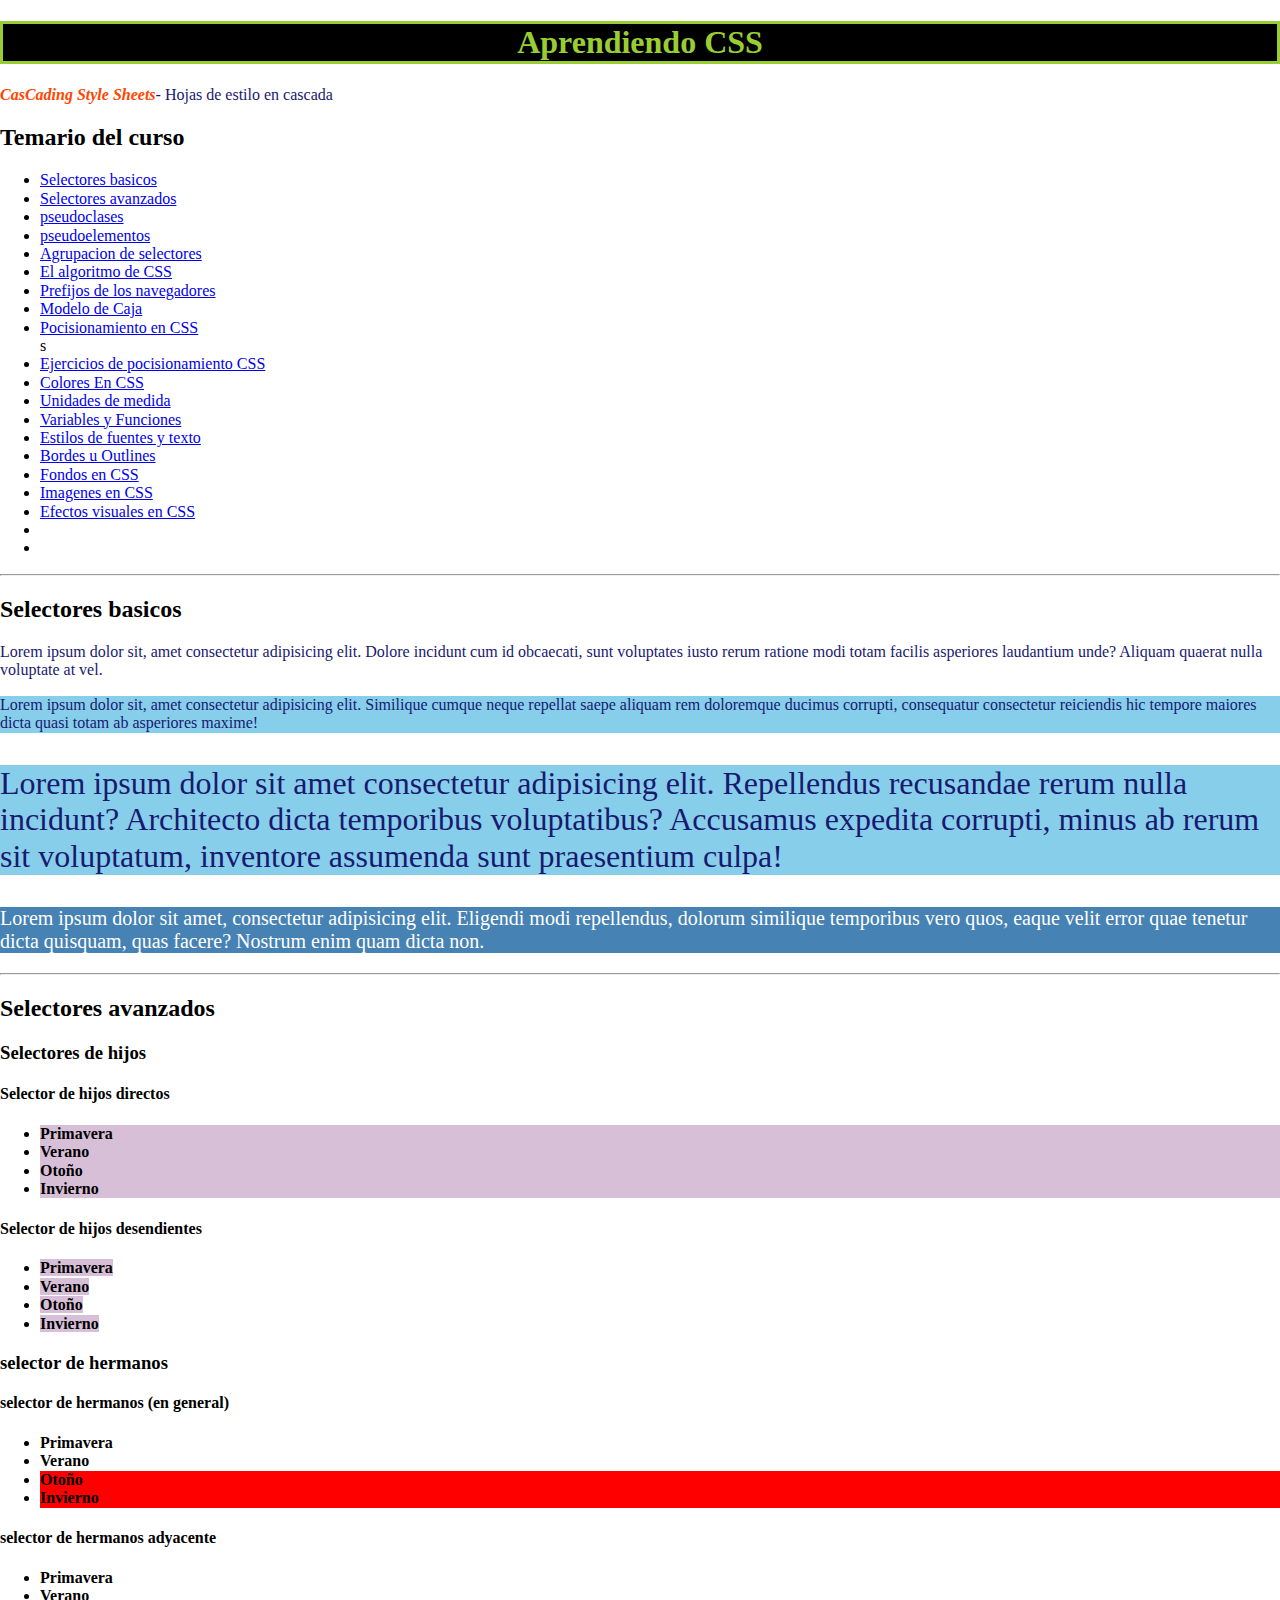
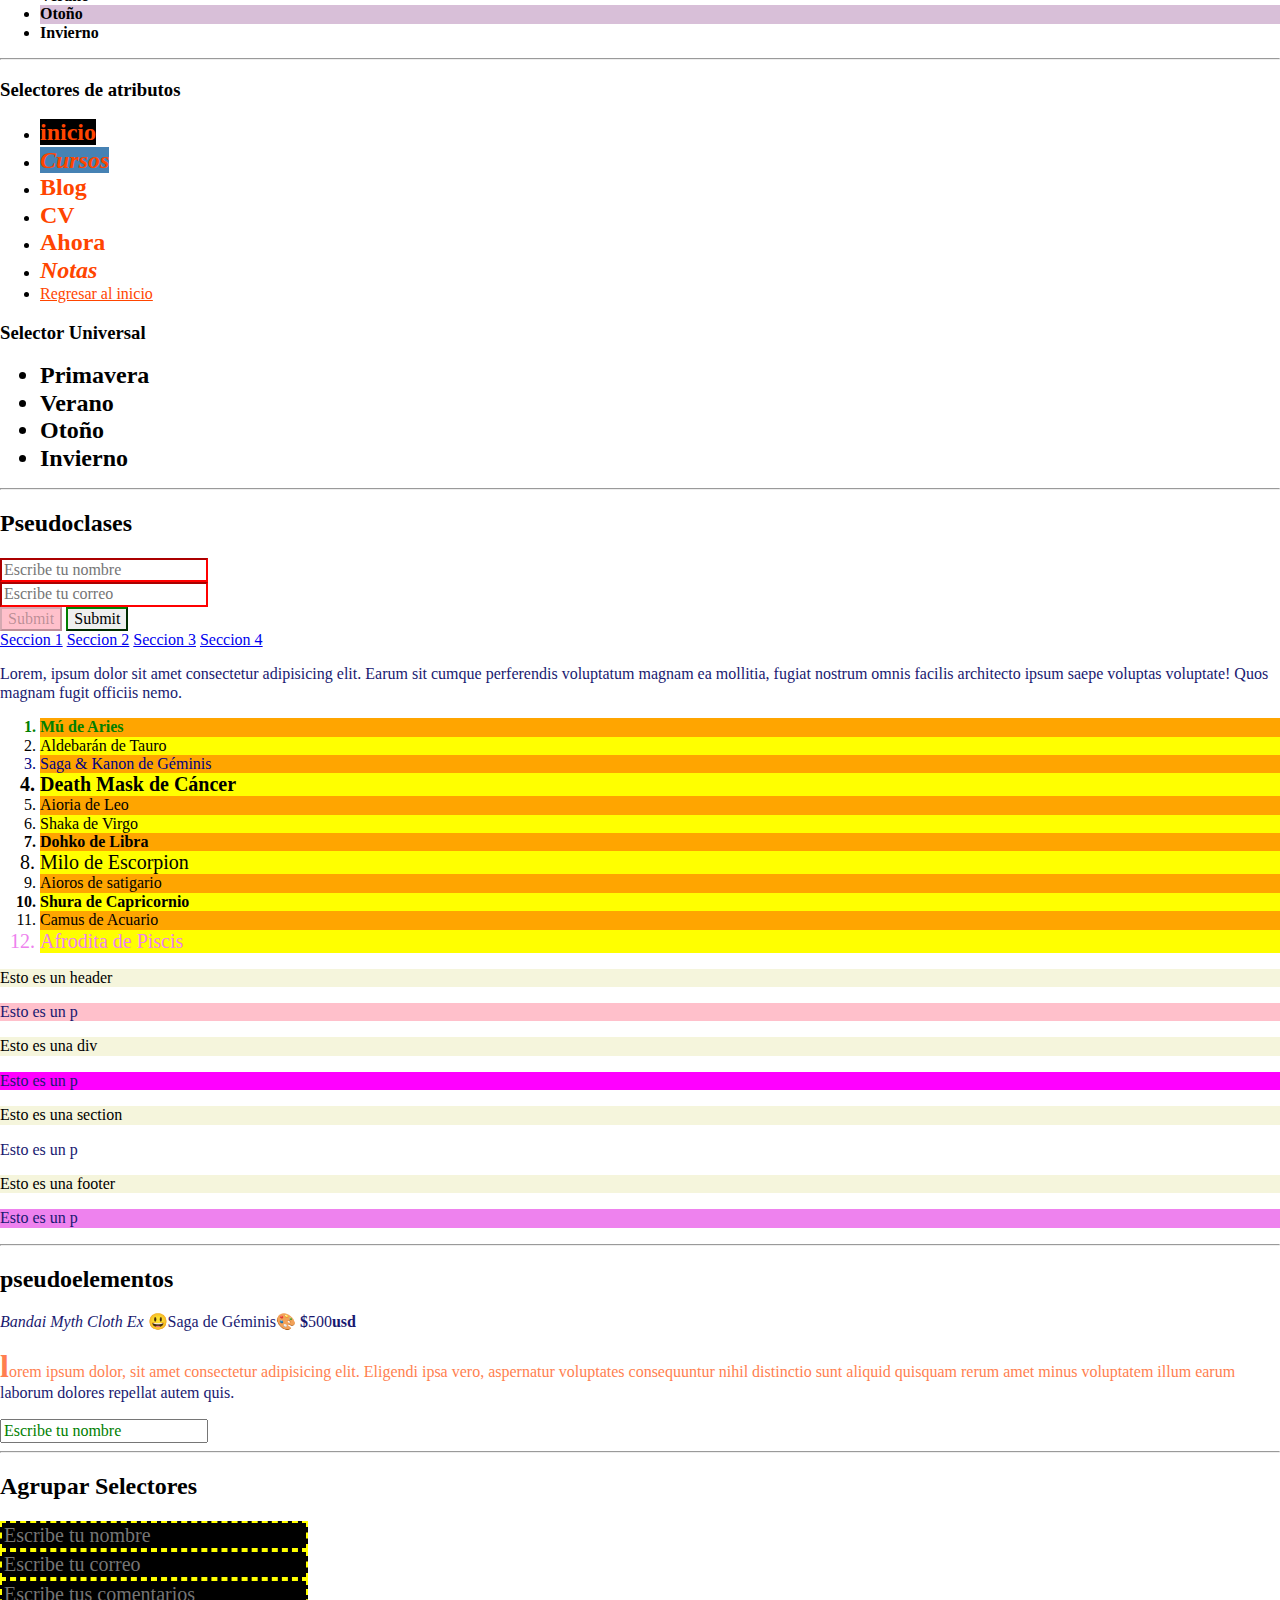
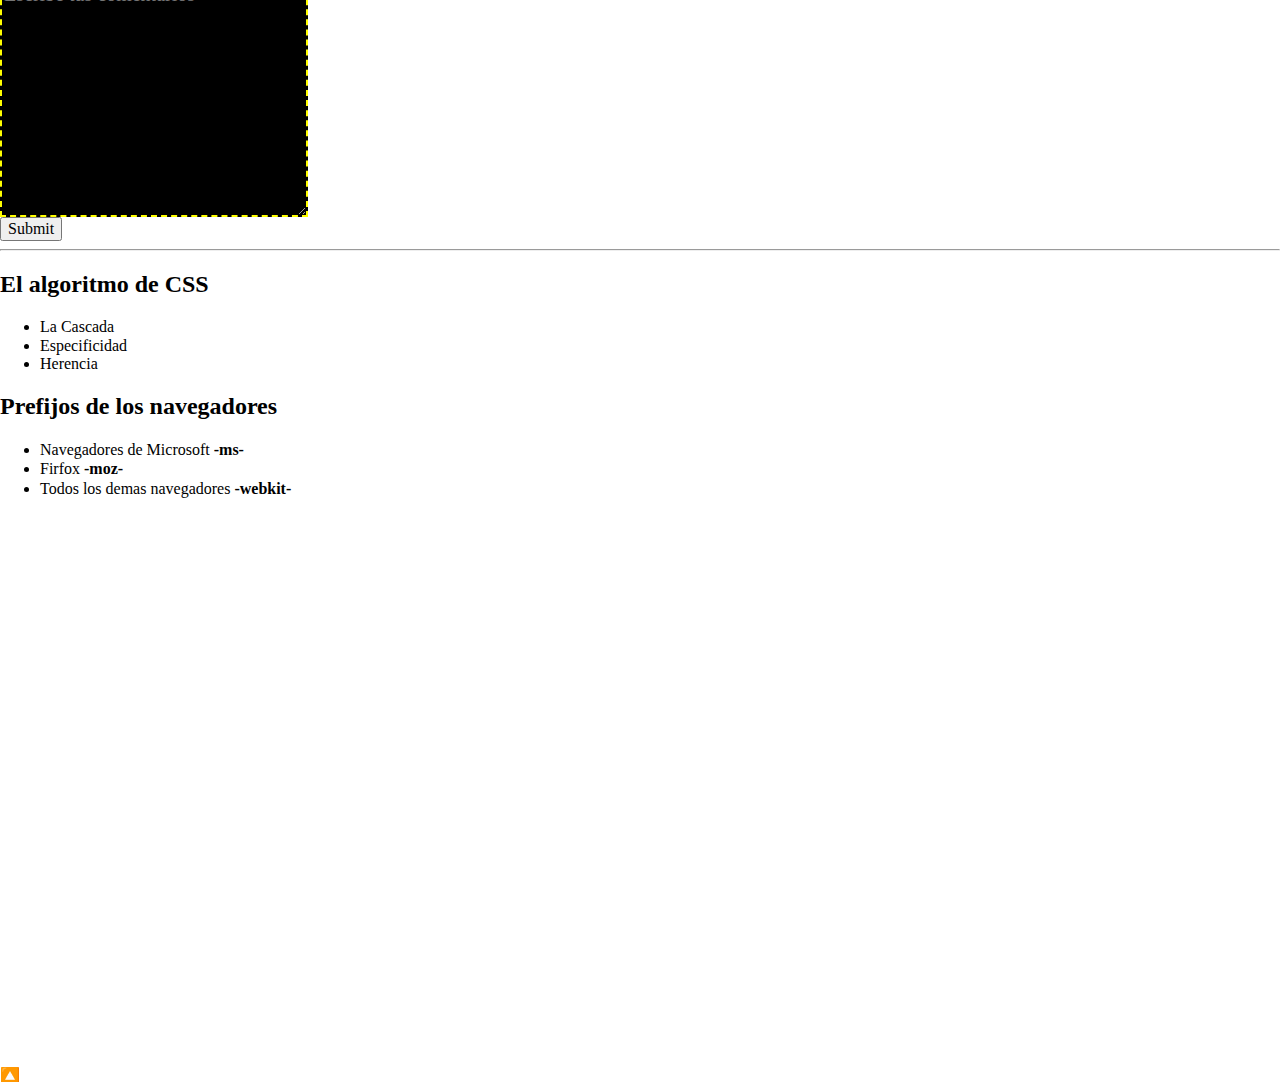
<file: index.html>
<!DOCTYPE html>
<html lang="es">
<head>
    <meta charset="UTF-8">
    <meta http-equiv="X-UA-Compatible" content="IE=edge">
    <meta name="viewport" content="width=device-width, initial-scale=1.0">
    <title>Curso de CSS</title>
    <!-- <link rel="stylesheet" href="css1/reset.css"> --> 
    <link rel="stylesheet" href="css1/normalize.css">
    <link rel="stylesheet" href="css1/style.css">
    <style>
        html {
            scroll-behavior: smooth;
        }
    </style>
</head>
<body>
    <h1>Aprendiendo CSS</h1>
    <p><i style="font-weight: bold; color: orangered;">CasCading Style Sheets</i>- Hojas de estilo en cascada</p>
    <style>
        h1{
            color: yellowgreen;
        }
    </style>
    <h2 id="temario-css">Temario del curso</h2>
    <ul>
        <li> <a href="index.html#selectores-basicos">Selectores basicos</a></li>
        <li> <a href="index.html#selectores-avanzados">Selectores avanzados</a> </li>
        <li><a href="index.html#pseudoclases">pseudoclases</a> </li>
        <li><a href="index.html#pseudoelementos">pseudoelementos</a></li>
        <li><a href="index.html#agrupar-selectores">Agrupacion de selectores</a></li>
        <li><a href="index.html#algoritmo-css">El algoritmo de CSS</a></li>
        <li><a href="index.html#prefijos-navegadores">Prefijos de los navegadores</a></li>
        <li><a href="box-model.html">Modelo de Caja</a></li>
        <li><a href="positions.html">Pocisionamiento en CSS</a></li>s
        <li><a href="positions-example.html">Ejercicios de pocisionamiento CSS</a></li>
        <li><a href="color.html">Colores En CSS</a></li>
        <li><a href="units.html">Unidades de medida</a></li>
        <li><a href="variables-functions.html">Variables y Funciones</a></li>
        <li><a href="fonts-text.html">Estilos de fuentes y texto</a></li>
        <li><a href="border-outline.html">Bordes u Outlines</a></li>
        <li><a href="backgrounds.html">Fondos en CSS</a></li>
        <li><a href="list.html">Imagenes en CSS</a></li>
        <li><a href="visual-effects.html">Efectos visuales en CSS</a></li>
        <li><a href=""></a></li>
        <li><a href="i"></a></li>


    </ul>
    
    <hr>
    
    <article id="selectores-basicos">
        <h2>Selectores basicos</h2>
        <p>Lorem ipsum dolor sit, amet consectetur adipisicing elit. Dolore incidunt cum id obcaecati, sunt voluptates iusto rerum ratione modi totam facilis asperiores laudantium unde? Aliquam quaerat nulla voluptate at vel.</p>
        <p id="parrafo-dos">Lorem ipsum dolor sit, amet consectetur adipisicing elit. Similique cumque neque repellat saepe aliquam rem doloremque ducimus corrupti, consequatur consectetur reiciendis hic tempore maiores dicta quasi totam ab asperiores maxime!</p>
        <p class="text-32 bg-skyblue">Lorem ipsum dolor sit amet consectetur adipisicing elit. Repellendus recusandae rerum nulla incidunt? Architecto dicta temporibus voluptatibus? Accusamus expedita corrupti, minus ab rerum sit voluptatum, inventore assumenda sunt praesentium culpa!</p>
        <p class="text-20 bg-steelblue text-white">Lorem ipsum dolor sit amet, consectetur adipisicing elit. Eligendi modi repellendus, dolorum similique temporibus vero quos, eaque velit error quae tenetur dicta quisquam, quas facere? Nostrum enim quam dicta non.</p>
    </article>
    <hr>
    <article id="selectores-avanzados">
        <h2>Selectores avanzados</h2>
        <h3>Selectores de hijos</h3>
        <h4>Selector de hijos directos</h4>
        <ul class="hijos-directos">
            <li><b>Primavera</b></li>
            <li><b>Verano</b></li>
            <li><b>Otoño</b></li>
            <li><b>Invierno</b></li>
        </ul>
        <h4>Selector de hijos desendientes</h4>
        <ul class="hijos-descendientes">
            <li><b>Primavera</b></li>
            <li><b>Verano</b></li>
            <li><b>Otoño</b></li>
            <li><b>Invierno</b></li>
        </ul>
        <h3>
            selector de hermanos
        </h3>
        <h4>selector de hermanos (en general)</h4>
        <ul>
            <li><b>Primavera</b></li>
            <li class="hermanos-general"><b>Verano</b></li>
            <li><b>Otoño</b></li>
            <li><b>Invierno</b></li>
        </ul>
        <h4>selector de hermanos adyacente</h4>
        <ul>
            <li><b>Primavera</b></li>
            <li class="hermanos-adyacentes"><b>Verano</b></li>
            <li><b>Otoño</b></li>
            <li><b>Invierno</b></li>
        </ul>
    </article>
    <hr>
    <h3>Selectores de atributos </h3>
    <nav class="selectores-atributos">
        <ul>
            <li><a href="https://jonmircha.com" target="_blank">inicio</a></li>
            <li><a class="menu-item cursos button" href="https://jonmircha.com/cursos" target="_blank">Cursos</a></li>
            <li><a href="https://jonmircha.com/blog" target="_blank">Blog</a></li>
            <li><a href="https://jonmircha.com/cv" target="_blank">CV</a></li>
            <li><a href="https://jonmircha.com/ahora" target="_blank">Ahora</a></li>
            <li><a class="menu-item notas button" href="https://jonmircha.com/notas" target="_blank">Notas</a></li>
            <li><a href="index.html#temario-css">Regresar al inicio</a></li>
        </ul>
    </nav>
    <h3>Selector Universal</h3>
    <ul class="selector-universal">
        <li><b>Primavera</b></li>
        <li><b>Verano</b></li>
        <li><b>Otoño</b></li>
        <li><b>Invierno</b></li>
    </ul>
    <hr>
    <article id="pseudoclases">
        <h2>Pseudoclases</h2>
        <form class="form-pseudoclases">
            <input type="text" name="nombre" placeholder="Escribe tu nombre" required>
            <br>
            <input type="email" name="correo" placeholder="Escribe tu correo" required>
            <br>
            <input type="submit" disabled>
            <input type="submit">
        </form>
    </article>
    <nav class="menu-pseudoclases">
        <a href="#seccion1">Seccion 1</a>
        <a href="#seccion2">Seccion 2</a>
        <a href="#seccion3">Seccion 3</a>
        <a href="#seccion4">Seccion 4</a>
    </nav>
    <p class="p-pseudoclases">
        Lorem, ipsum dolor sit amet consectetur adipisicing elit. Earum sit cumque perferendis voluptatum magnam ea mollitia, fugiat nostrum omnis facilis architecto ipsum saepe voluptas voluptate! Quos magnam fugit officiis nemo.
    </p>
    <ol class="lista-pseudoclases">
        <li>Mú de Aries</li>
        <li>Aldebarán de Tauro</li>
        <li>Saga & Kanon de Géminis</li>
        <li>Death Mask de Cáncer</li>
        <li>Aioria de Leo</li>
        <li>Shaka de Virgo</li>
        <li>Dohko de Libra</li>
        <li>Milo de Escorpion</li>
        <li>Aioros de satigario</li>
        <li>Shura de Capricornio</li>
        <li>Camus de Acuario</li>
        <li>Afrodita de Piscis</li>
    </ol>
    <article class="articulo-pseudoclases">
        <header>Esto es un header</header>
        <p>Esto es un p</p>
        <div>Esto es una div</div>
        <p>Esto es un p</p>
        <section>Esto es una section</section>
        <p>Esto es un p</p>
        <footer>Esto es una footer</footer>
        <p>Esto es un p</p>
    </article>
    <hr>
    <article id="pseudoelementos">
        <h2>pseudoelementos</h2>
        <p>
            <i>Bandai Myth Cloth Ex</i> <span class="saga-geminis">Saga de Géminis</span>
            <span class="saga-precio">500</span>
        </p>
        <p class="p-pseudoelementos">
            lorem ipsum dolor, sit amet consectetur adipisicing elit. Eligendi ipsa vero, aspernatur voluptates consequuntur nihil distinctio sunt aliquid quisquam rerum amet minus voluptatem illum earum laborum dolores repellat autem quis.
        </p>
        <input class="input-pseudoelementos" type="text" name="nombre" placeholder="Escribe tu nombre">
    </article>
    <hr>
    <article id="agrupar-selectores">
        <h2>Agrupar Selectores</h2>
        <form class="form-agrupar-selectores">
            <input type="text" name="nombre" placeholder="Escribe tu nombre">
            <input type="email" name="correo" placeholder="Escribe tu correo">
            <textarea name="comentarios" placeholder="Escribe tus comentarios" cols="30" rows="10"></textarea>
            <input type="submit">
        </form>
    </article>
    <hr>
    <article id="algoritmo-css">
        <h2>El algoritmo de CSS</h2>
        <ul>
            <li>La Cascada</li>
            <li>Especificidad</li>
            <li>Herencia</li>
        </ul>
</article>
    <article id="prefijos-navegadores">
        <h2>Prefijos de los navegadores</h2>
        <ul>
            <li>Navegadores de Microsoft <code><b>-ms-</b></code></li>
            <li>Firfox <code><b>-moz-</b></code></li>
            <li>Todos los demas navegadores <code><b>-webkit-</b></code></li>
        </ul>
    </article>

    <br><br><br><br><br><br><br><br><br><br><br><br><br><br><br><br><br><br><br><br><br><br><br><br><br><br><br><br><br><br>
    <a href="index.html#temario-css">🔼</a>
</body>
</html>
</file>
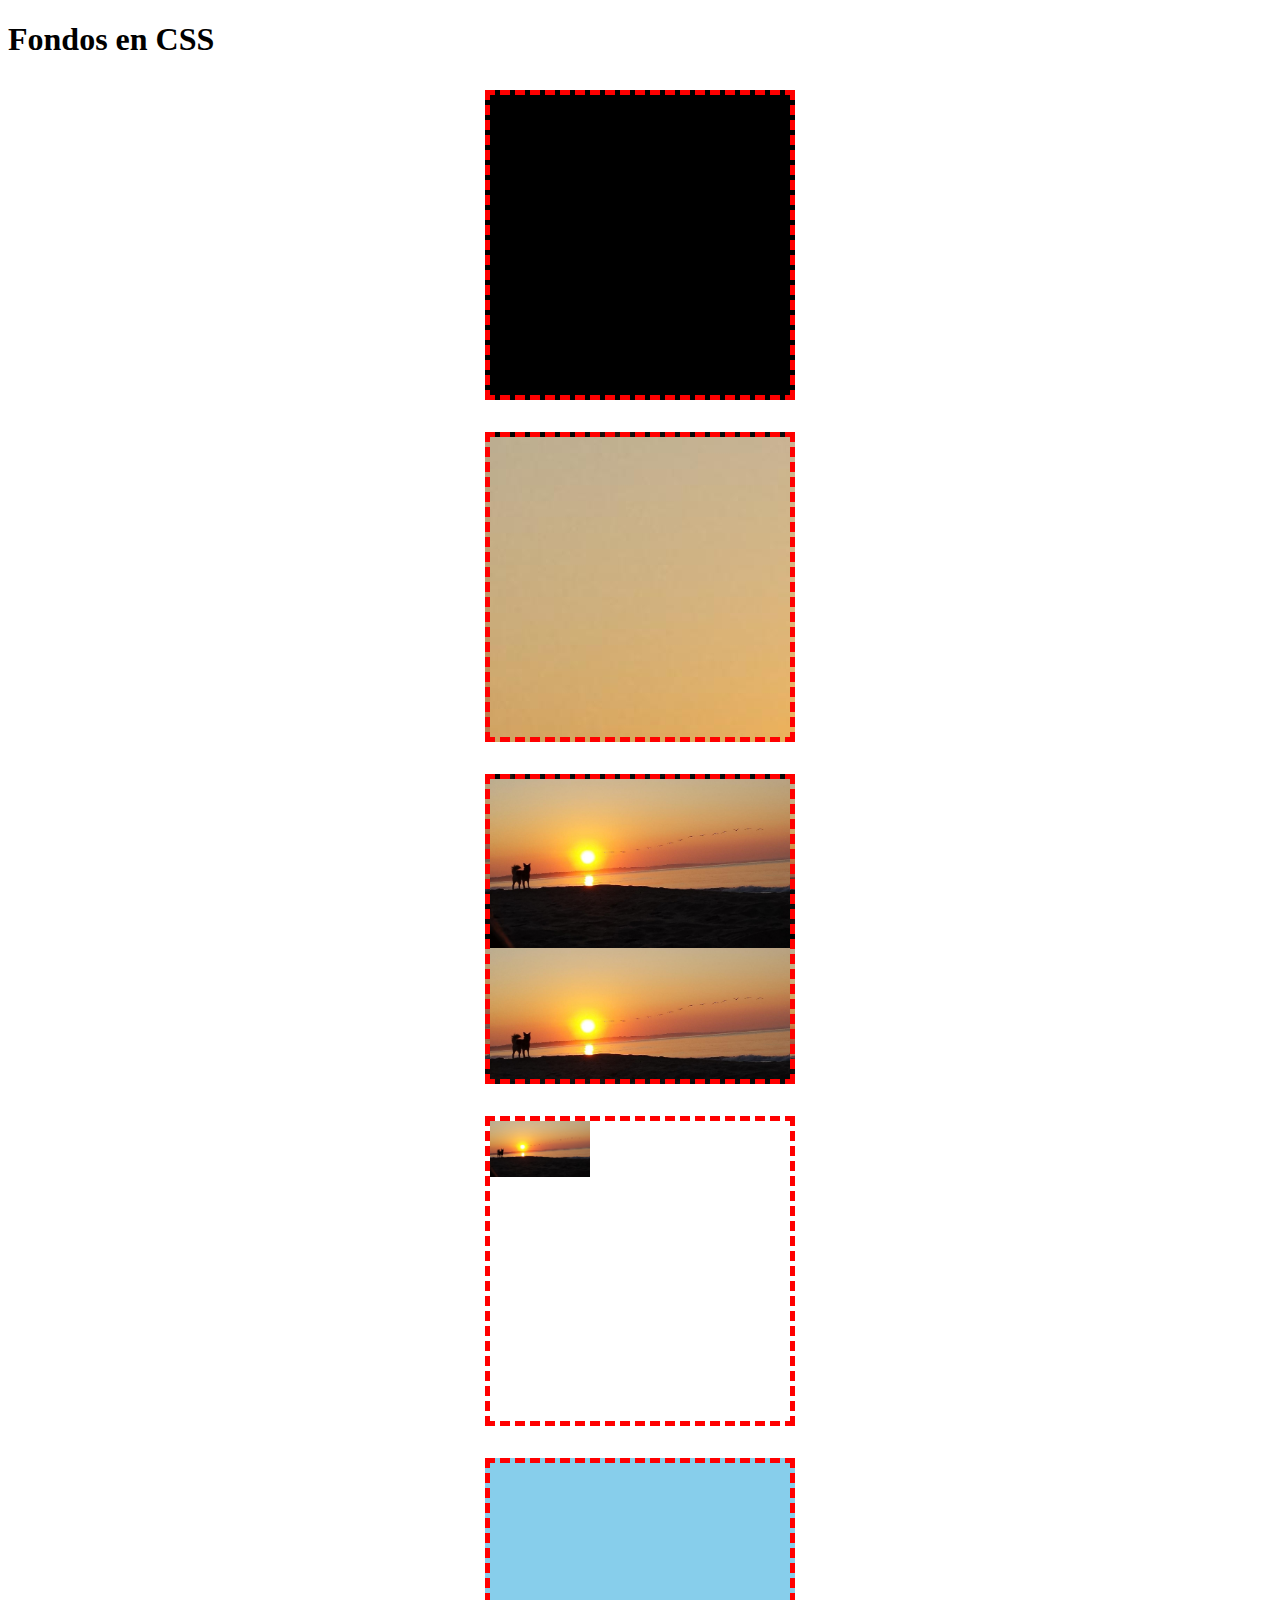
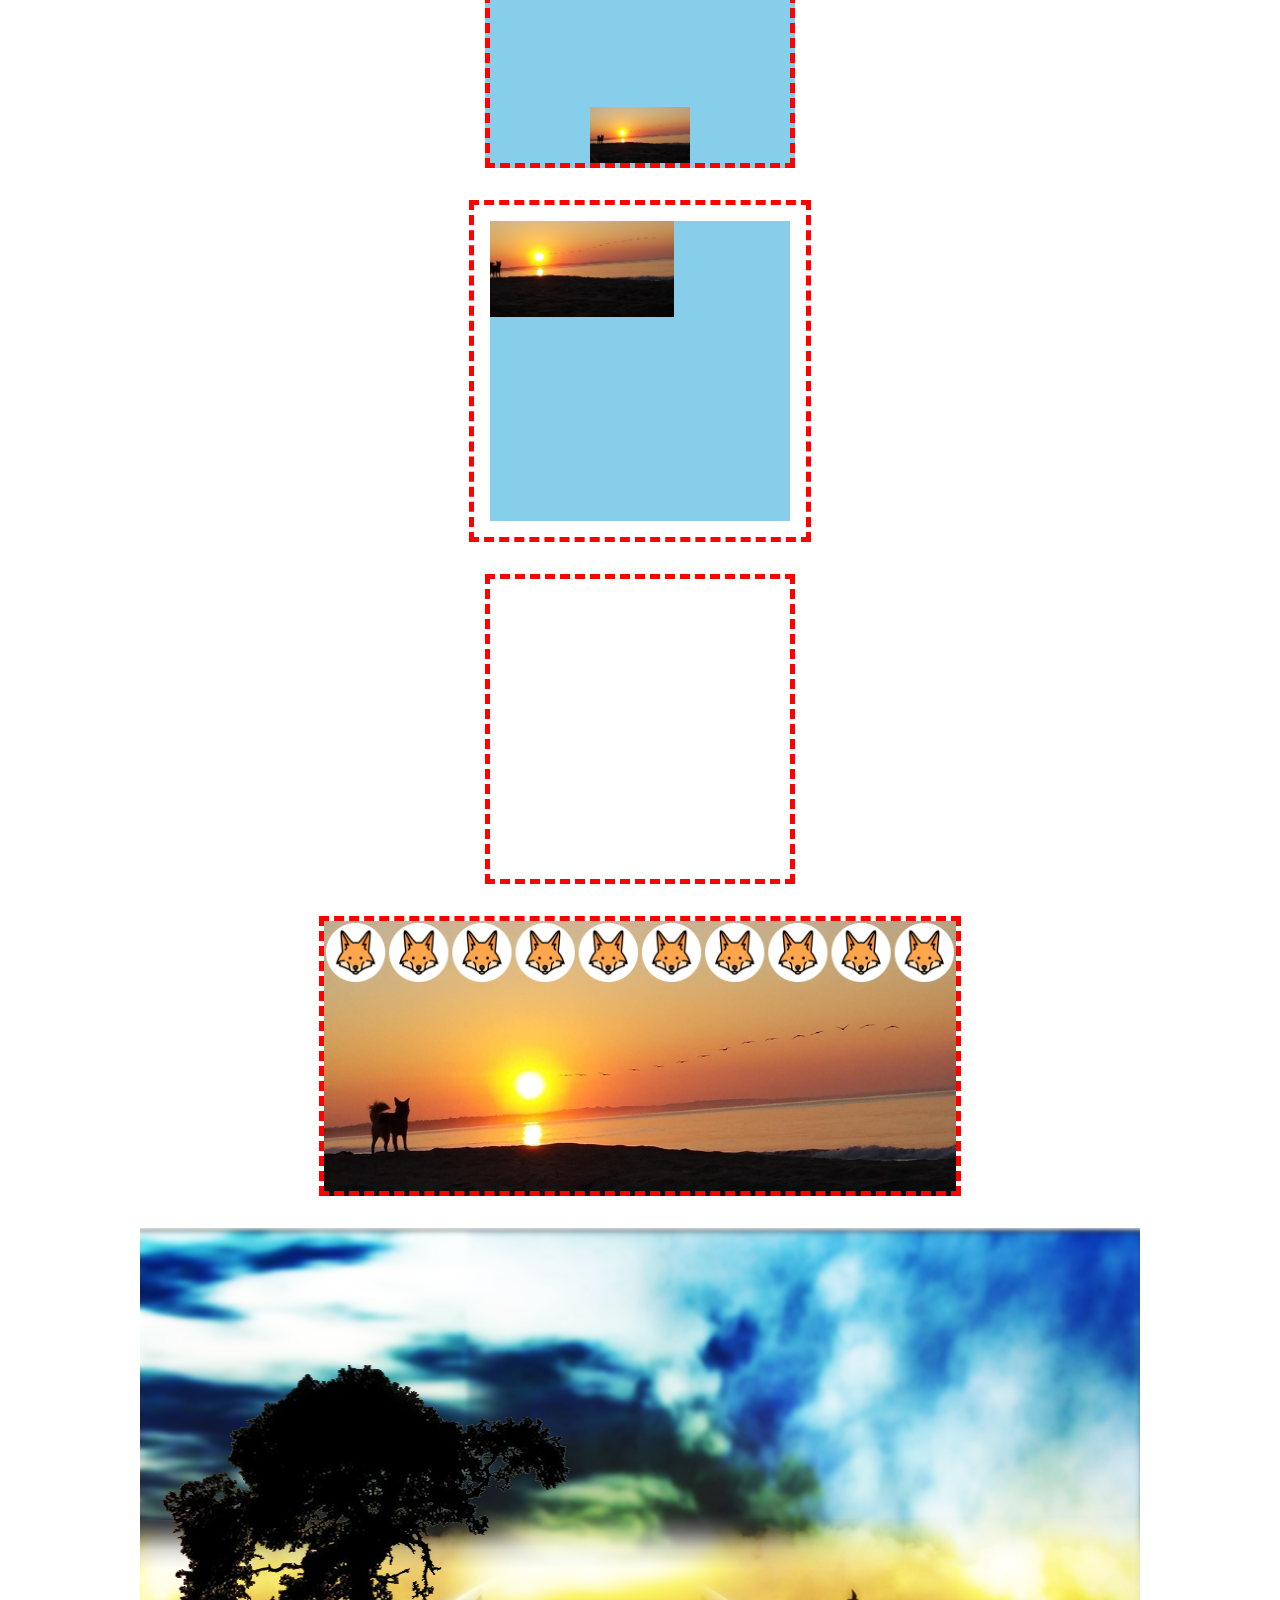
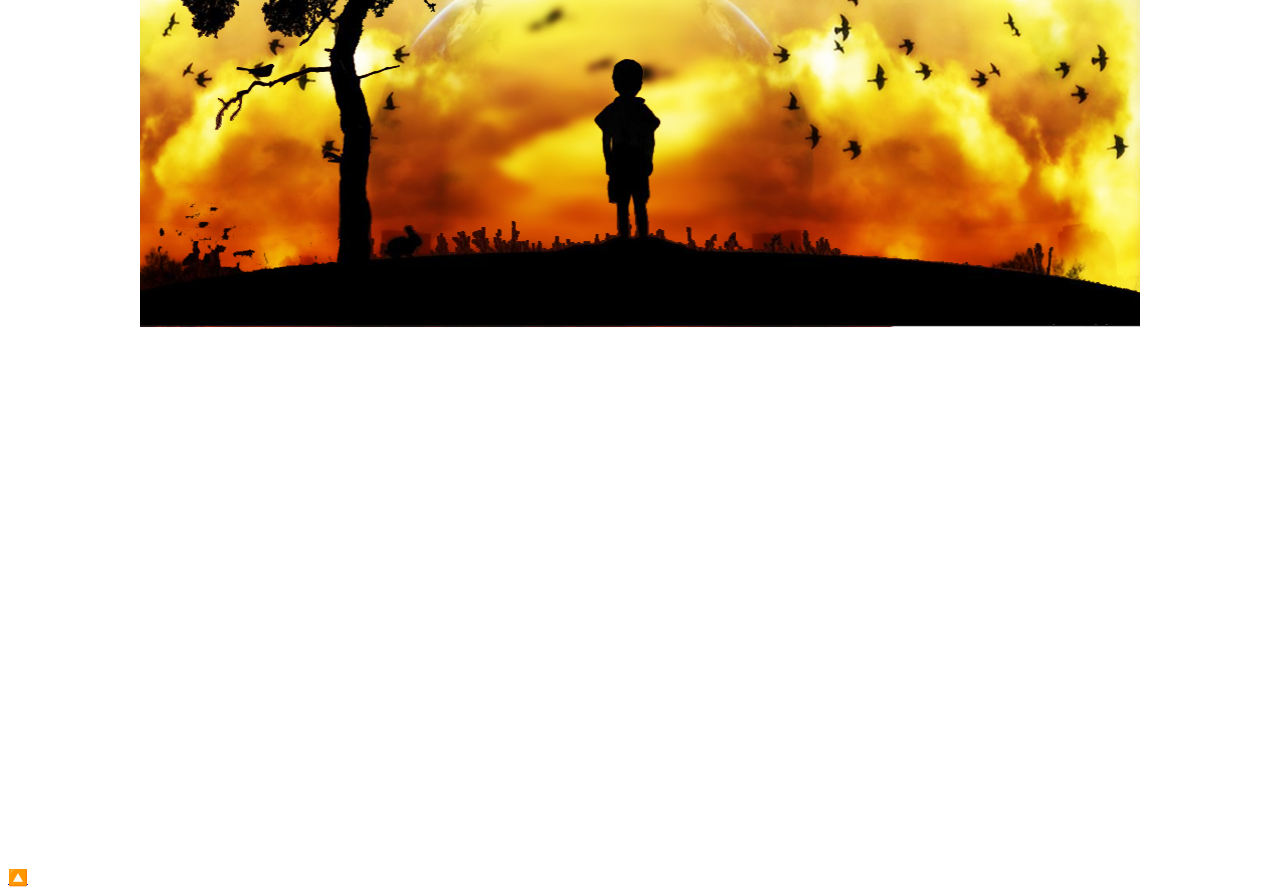
<file: backgrounds.html>
<!DOCTYPE html>
<html lang="es">
<head>
    <meta charset="UTF-8">
    <meta http-equiv="X-UA-Compatible" content="IE=edge">
    <meta name="viewport" content="width=device-width, initial-scale=1.0">
    <title>Fondos en CSS</title>
    <link rel="stylesheet" href="css1/backgrounds.css">
</head>
<body>
    <h1>Fondos en CSS</h1>
    <div class="box bg-color"></div>
    <div class="box bg-image"></div>
    <div class="box bg-size"></div>
    <div class="box bg-repeat"></div>
    <div class="box bg-position"></div>
    <div class="box bg-clip"></div>
    <div class="box bg-origin"></div>
    <div class="box bg-multiple"></div>
    <div class="bg-art"></div>


    <br><br><br><br><br><br><br><br><br><br><br><br><br><br><br><br><br><br><br><br><br><br><br><br><br><br><br><br><br><br>
    <a href="index.html#temario-css">🔼</a>
</body>
</html>
</file>
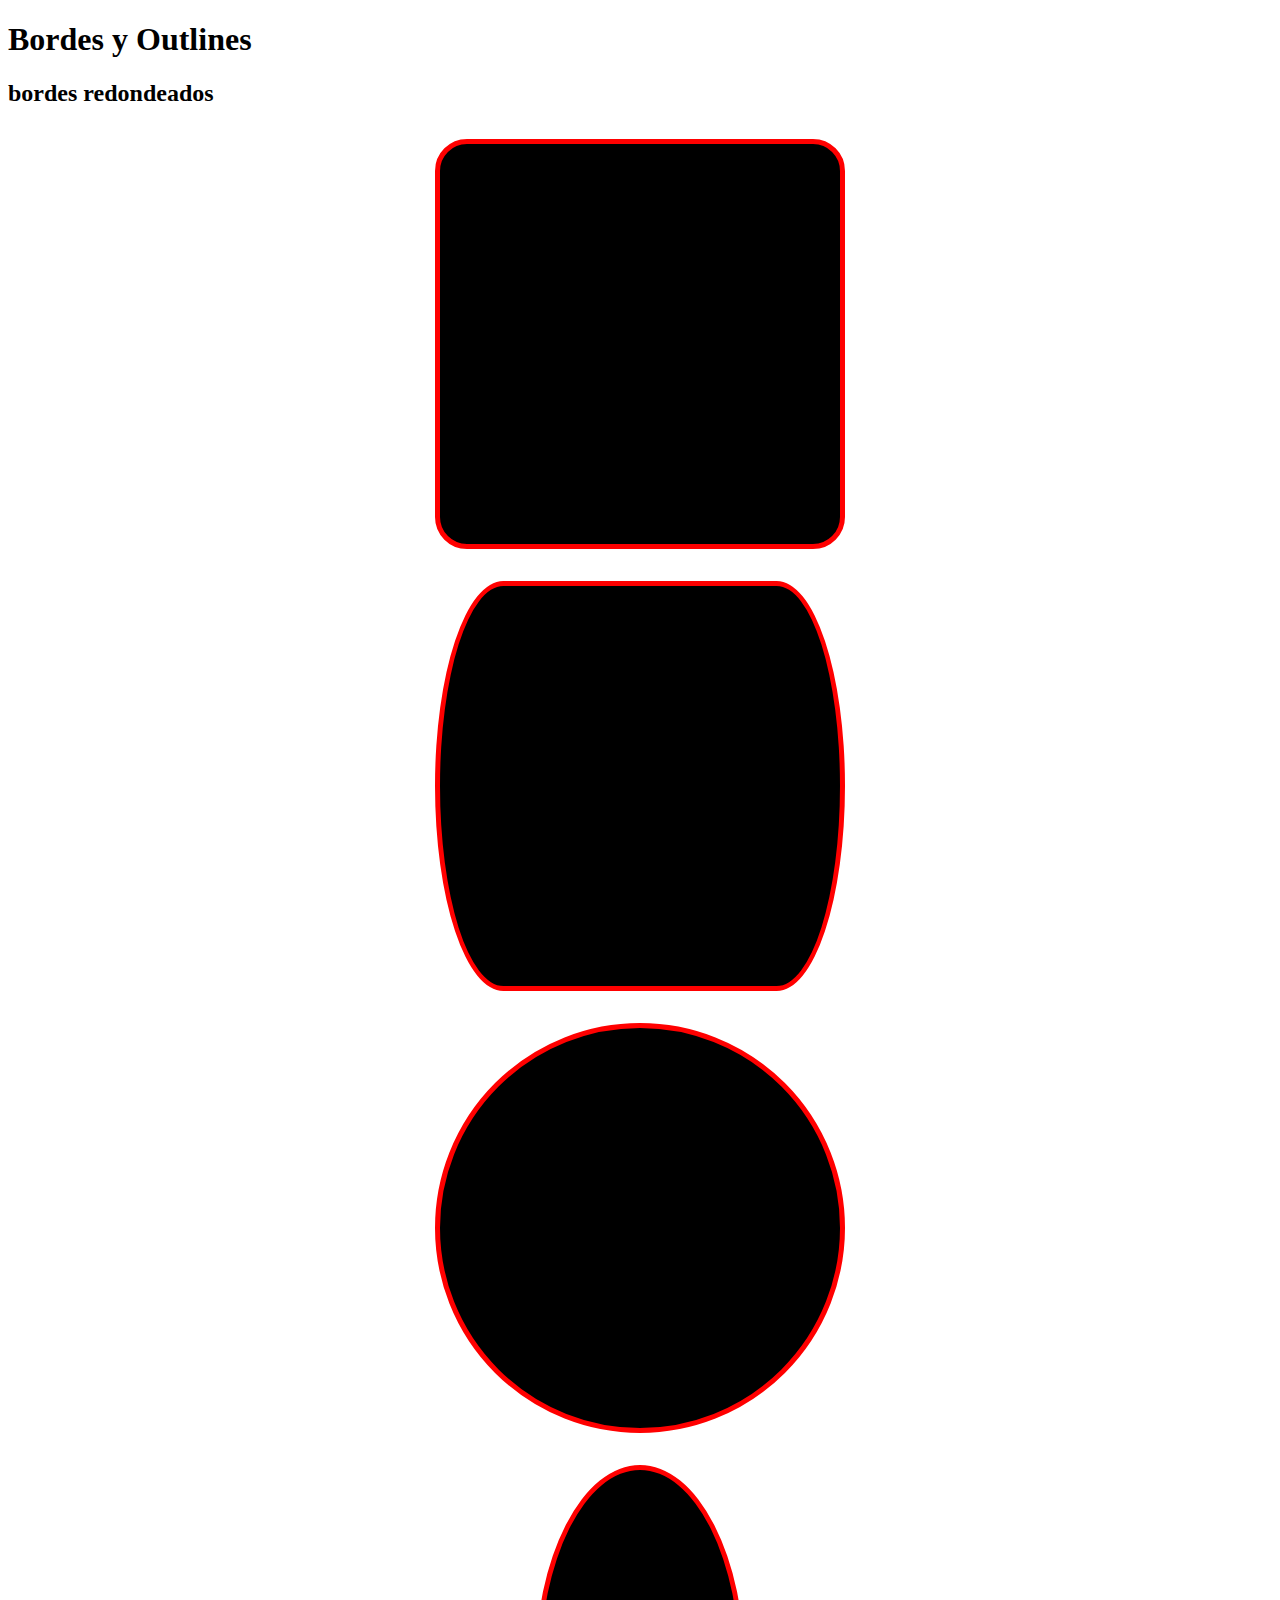
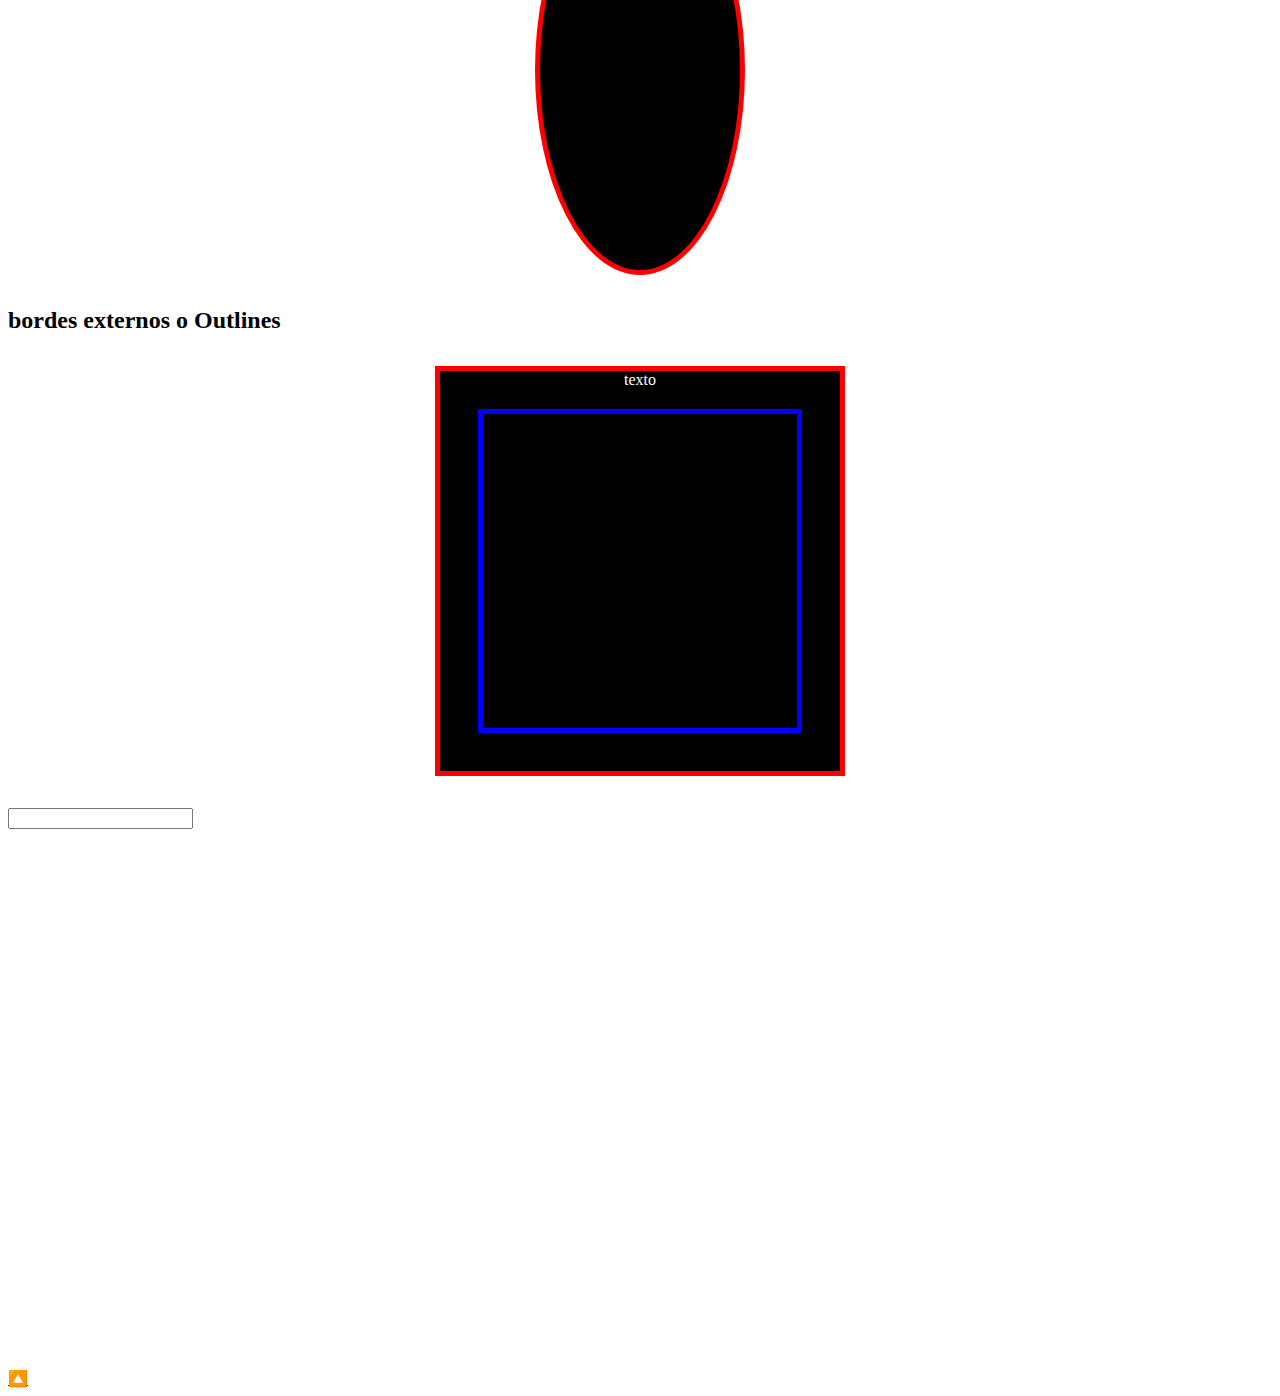
<file: border-outline.html>
<!DOCTYPE html>
<html lang="es">
<head>
    <meta charset="UTF-8">
    <meta http-equiv="X-UA-Compatible" content="IE=edge">
    <meta name="viewport" content="width=device-width, initial-scale=1.0">
    <title>Bordes y Outlines</title>
    <link rel="stylesheet" href="css1/border-outline.css">
</head>
<body>
    <h1>Bordes y Outlines</h1>
    <h2>bordes redondeados</h2>
    <div class="box border-radius"></div>
    <div class="box border-radius-2"></div>
    <div class="box border-radius-3"></div>
    <div class="box border-radius-4"></div>
    <h2>bordes externos o Outlines</h2>
    <div class="box outline">texto</div>
    <div class="text-align-center">
        <input type="text">
    </div>
    
    


    <br><br><br><br><br><br><br><br><br><br><br><br><br><br><br><br><br><br><br><br><br><br><br><br><br><br><br><br><br><br>
    <a href="index.html#temario-css">🔼</a>
</body>
</html>
</file>
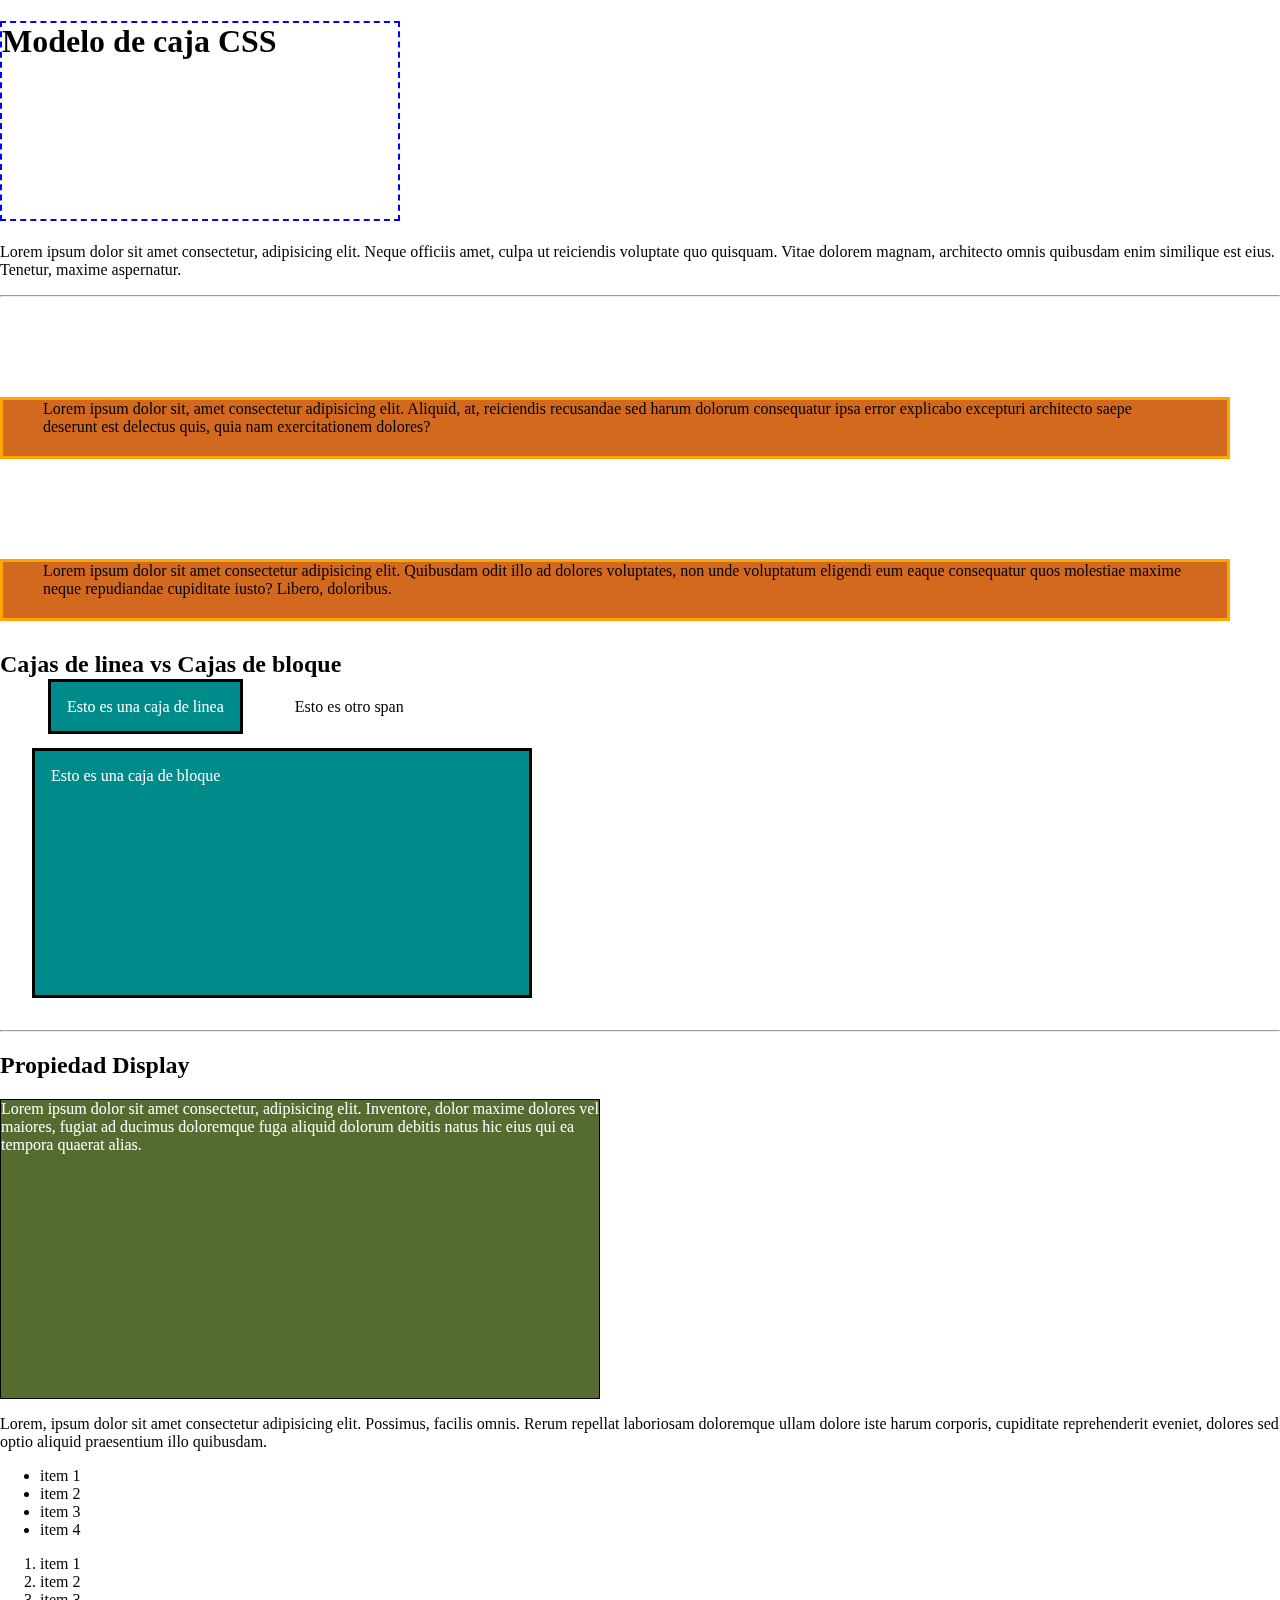
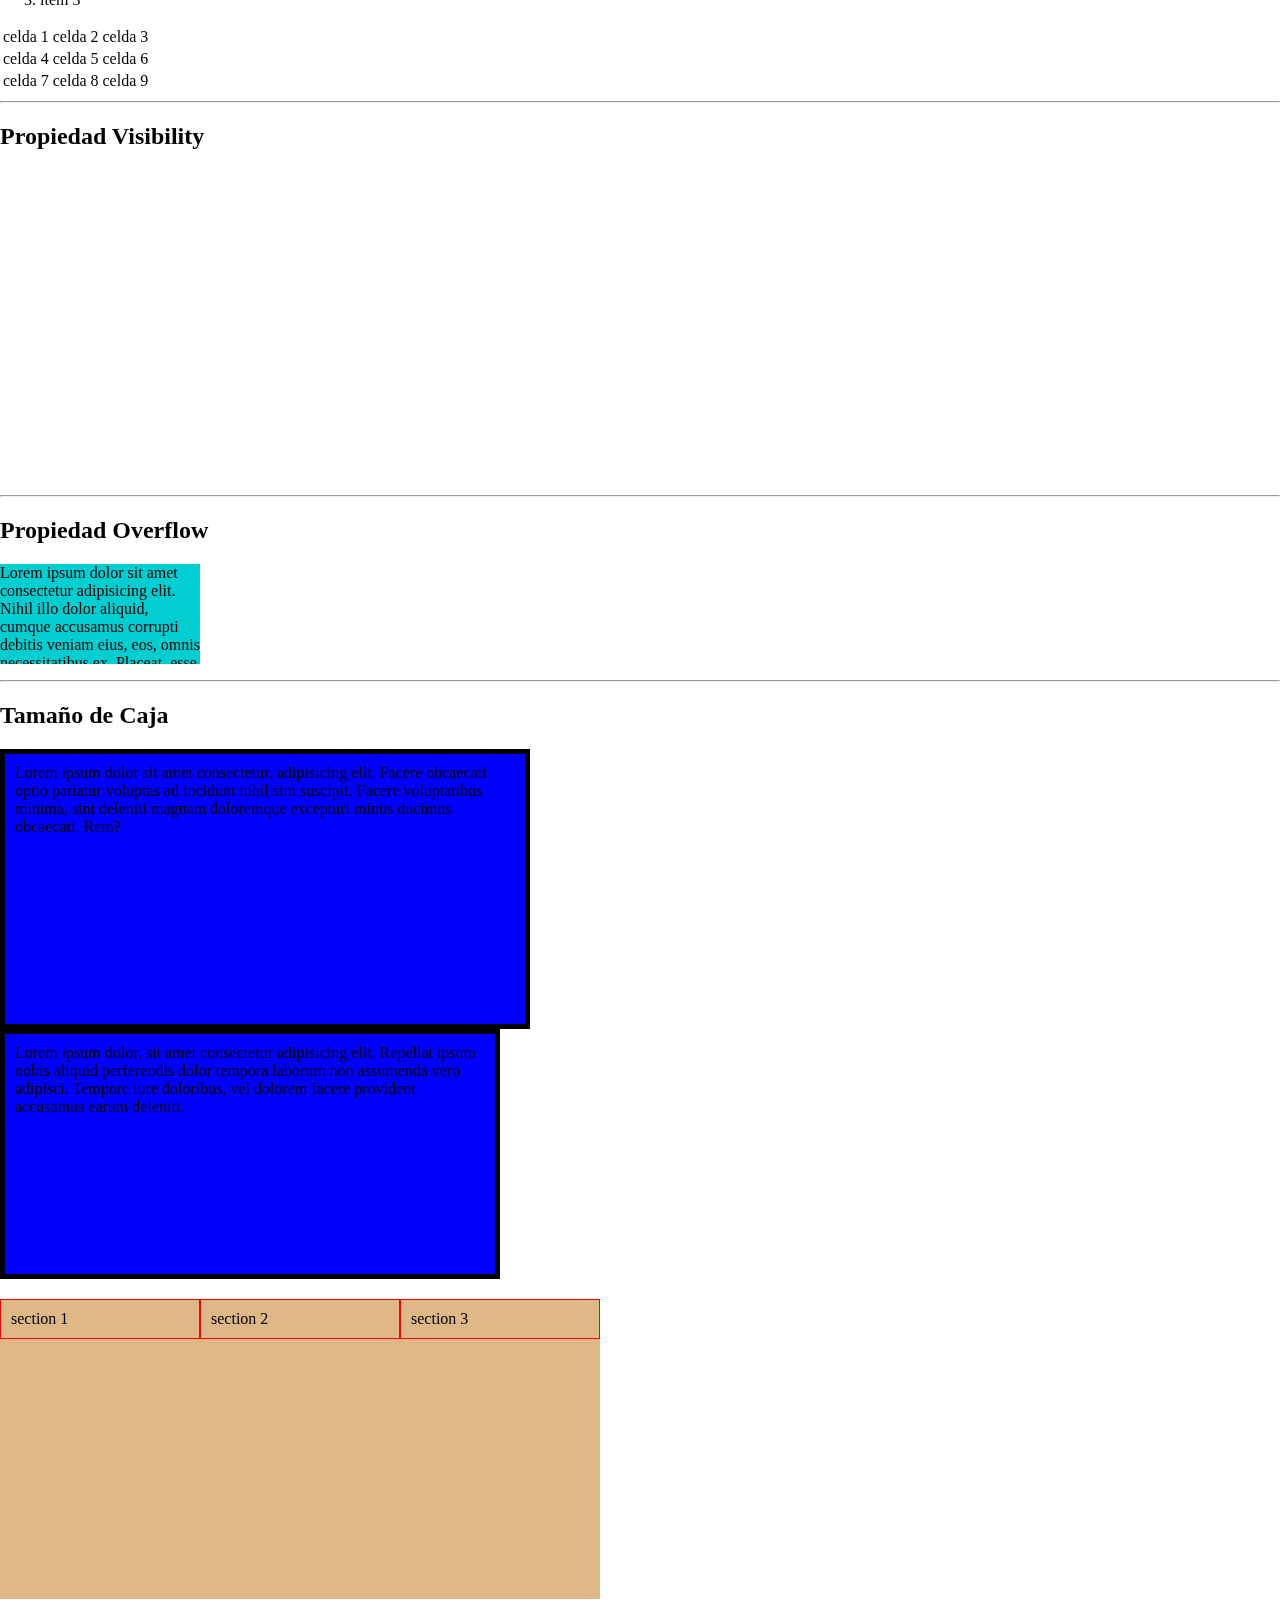
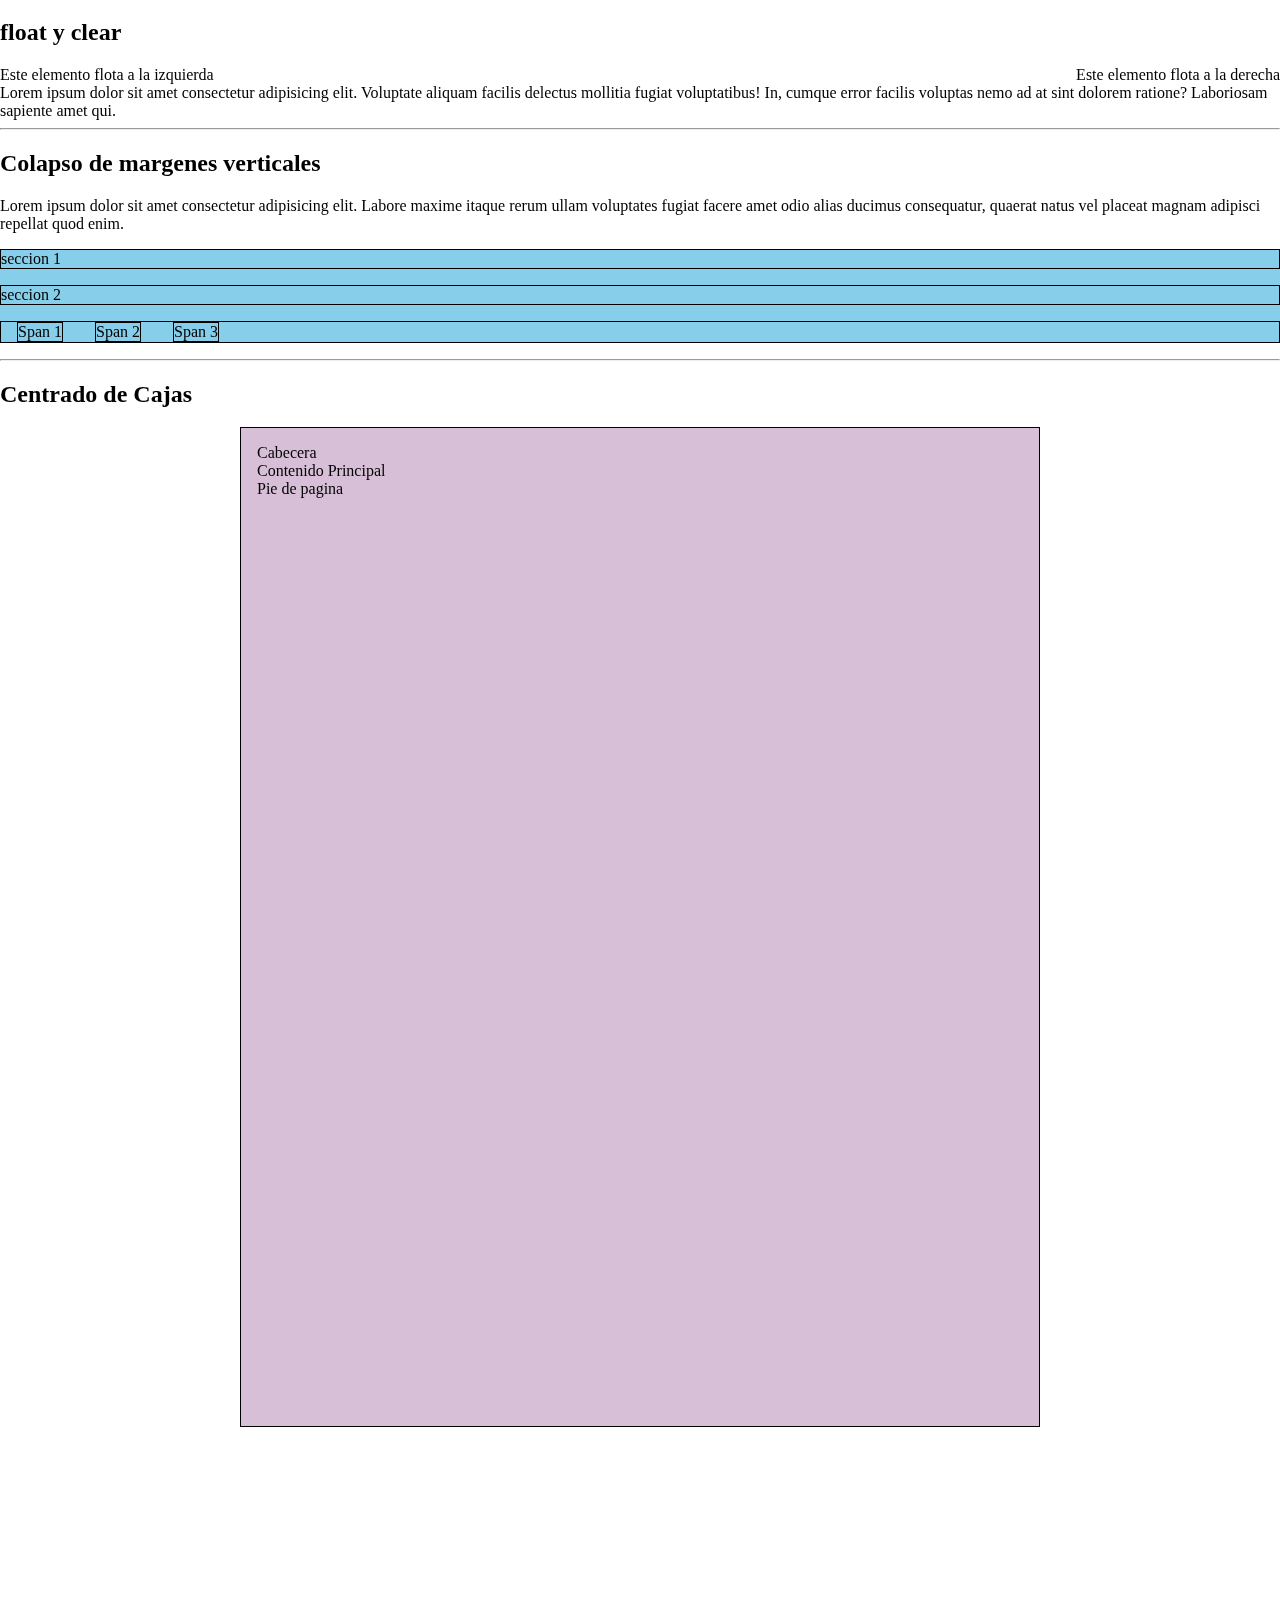
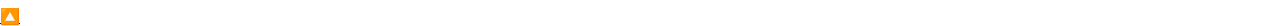
<file: box-model.html>
<!DOCTYPE html>
<html lang="en">
<head>
    <meta charset="UTF-8">
    <meta http-equiv="X-UA-Compatible" content="IE=edge">
    <meta name="viewport" content="width=device-width, initial-scale=1.0">
    <title>Modelo de caja en CSS</title>
    <link rel="stylesheet" href="css1/box-model.css">
</head>
<body>
    <h1>Modelo de caja CSS</h1>
    <p>Lorem ipsum dolor sit amet consectetur, adipisicing elit. Neque officiis amet, culpa ut reiciendis voluptate quo quisquam. Vitae dolorem magnam, architecto omnis quibusdam enim similique est eius. Tenetur, maxime aspernatur.</p>
    <hr>
    <div class="caja-uno">
        Lorem ipsum dolor sit, amet consectetur adipisicing elit. Aliquid, at, reiciendis recusandae sed harum dolorum consequatur ipsa error explicabo excepturi architecto saepe deserunt est delectus quis, quia nam exercitationem dolores?
    </div>
    <div class="caja-dos">
        Lorem ipsum dolor sit amet consectetur adipisicing elit. Quibusdam odit illo ad dolores voluptates, non unde voluptatum eligendi eum eaque consequatur quos molestiae maxime neque repudiandae cupiditate iusto? Libero, doloribus.
    </div>
    <h2>Cajas de linea vs Cajas de bloque</h2>
    <span class="caja-linea">Esto es una caja de linea</span>
    <span>Esto es otro span</span>
    <div class="caja-bloque">
        Esto es una caja de bloque
    </div>
    <hr>
    <h2>Propiedad Display</h2>
    <div class="caja-none">
        Lorem ipsum dolor sit amet, consectetur adipisicing elit. Placeat eum ipsam excepturi, voluptatum ducimus debitis error, ab mollitia repellat illum, commodi vel veniam iusto eos voluptates! Provident doloribus cumque magni!
    </div>

    <span class="caja-linea-bloque">
        Lorem ipsum dolor sit amet consectetur, adipisicing elit. Inventore, dolor maxime dolores vel maiores, fugiat ad ducimus doloremque fuga aliquid dolorum debitis natus hic eius qui ea tempora quaerat alias.
    </span>
    <p>Lorem, ipsum dolor sit amet consectetur adipisicing elit. Possimus, facilis omnis. Rerum repellat laboriosam doloremque ullam dolore iste harum corporis, cupiditate reprehenderit eveniet, dolores sed optio aliquid praesentium illo quibusdam.</p>
    <ul>
        <li>item 1</li>
        <li>item 2</li>
        <li>item 3</li>
        <li>item 4</li>
    </ul>
    <ol>
        <li>item 1</li>
        <li>item 2</li>
        <li>item 3</li>
    </ol>
    <table>
        <tr>
            <td>celda 1</td>
            <td>celda 2</td>
            <td>celda 3</td>
        </tr>
        <tr>
            <td>celda 4</td>
            <td>celda 5</td>
            <td>celda 6</td>
        </tr>
        <tr>
            <td>celda 7</td>
            <td>celda 8</td>
            <td>celda 9</td>
        </tr>

    </table>

    <hr>
    <h2>Propiedad Visibility</h2>
    <div class="caja-none">
        Lorem ipsum dolor sit amet, consectetur adipisicing elit. Placeat eum ipsam excepturi, voluptatum ducimus debitis error, ab mollitia repellat illum, commodi vel veniam iusto eos voluptates! Provident doloribus cumque magni!
    </div>
    <br>
    <div class="caja-hidden">
        Lorem ipsum dolor sit amet, consectetur adipisicing elit. Placeat eum ipsam excepturi, voluptatum ducimus debitis error, ab mollitia repellat illum, commodi vel veniam iusto eos voluptates! Provident doloribus cumque magni!
    </div>
    <hr>
    <h2>Propiedad Overflow</h2>
    <p class="overflow">Lorem ipsum dolor sit amet consectetur adipisicing elit. Nihil illo dolor aliquid, cumque accusamus corrupti debitis veniam eius, eos, omnis necessitatibus ex. Placeat, esse corporis. Nihil aperiam quis quae eaque?s</p>
    <hr>
    <h2>Tamaño de Caja</h2>
    <div class="box-sizing-content">
        Lorem ipsum dolor sit amet consectetur, adipisicing elit. Facere obcaecati optio pariatur voluptas ad incidunt nihil sint suscipit. Facere voluptatibus minima, sint deleniti magnam doloremque excepturi minus ducimus obcaecati. Rem?
    </div>
    <div class="box-sizing-border">
        Lorem ipsum dolor, sit amet consectetur adipisicing elit. Repellat ipsum nobis aliquid perferendis dolor tempora laborum non assumenda vero adipisci. Tempore iure doloribus, vel dolorem facere provident accusamus earum deleniti.
    </div>
    <article class="container-col-3">
        <section class="item">section 1</section>
        <section class="item">section 2</section>
        <section class="item">section 3</section>
    </article>
    <h2>
        float y clear
    </h2>
    <article class="container-floats">
        <section class="float-right">Este elemento flota a la derecha</section>
        <section class="float-left">Este elemento flota a la izquierda</section>
    </article>
    <div class="clearfix"></div>
    <article>
        <section>Lorem ipsum dolor sit amet consectetur adipisicing elit. Voluptate aliquam facilis delectus mollitia fugiat voluptatibus! In, cumque error facilis voluptas nemo ad at sint dolorem ratione? Laboriosam sapiente amet qui.</section>
    </article>
    <hr>
    <h2>Colapso de margenes verticales</h2>
    <div>
        Lorem ipsum dolor sit amet consectetur adipisicing elit. Labore maxime itaque rerum ullam voluptates fugiat facere amet odio alias ducimus consequatur, quaerat natus vel placeat magnam adipisci repellat quod enim.
    </div>
    <article class="margin-collapse">
        <section>seccion 1</section>
        <section>seccion 2</section>
        <section><span>Span 1</span><span>Span 2</span><span>Span 3</span></section>
    </article>
    <hr>
    <h2>Centrado de Cajas</h2>
    <article class="sitio">
        <header>Cabecera</header>
        <main>Contenido Principal</main>
        <footer>Pie de pagina</footer>
    </article>


    <br><br><br><br><br><br><br><br><br><br>
    <a href="index.html#temario-css">🔼</a>
</body>
</html>
</file>
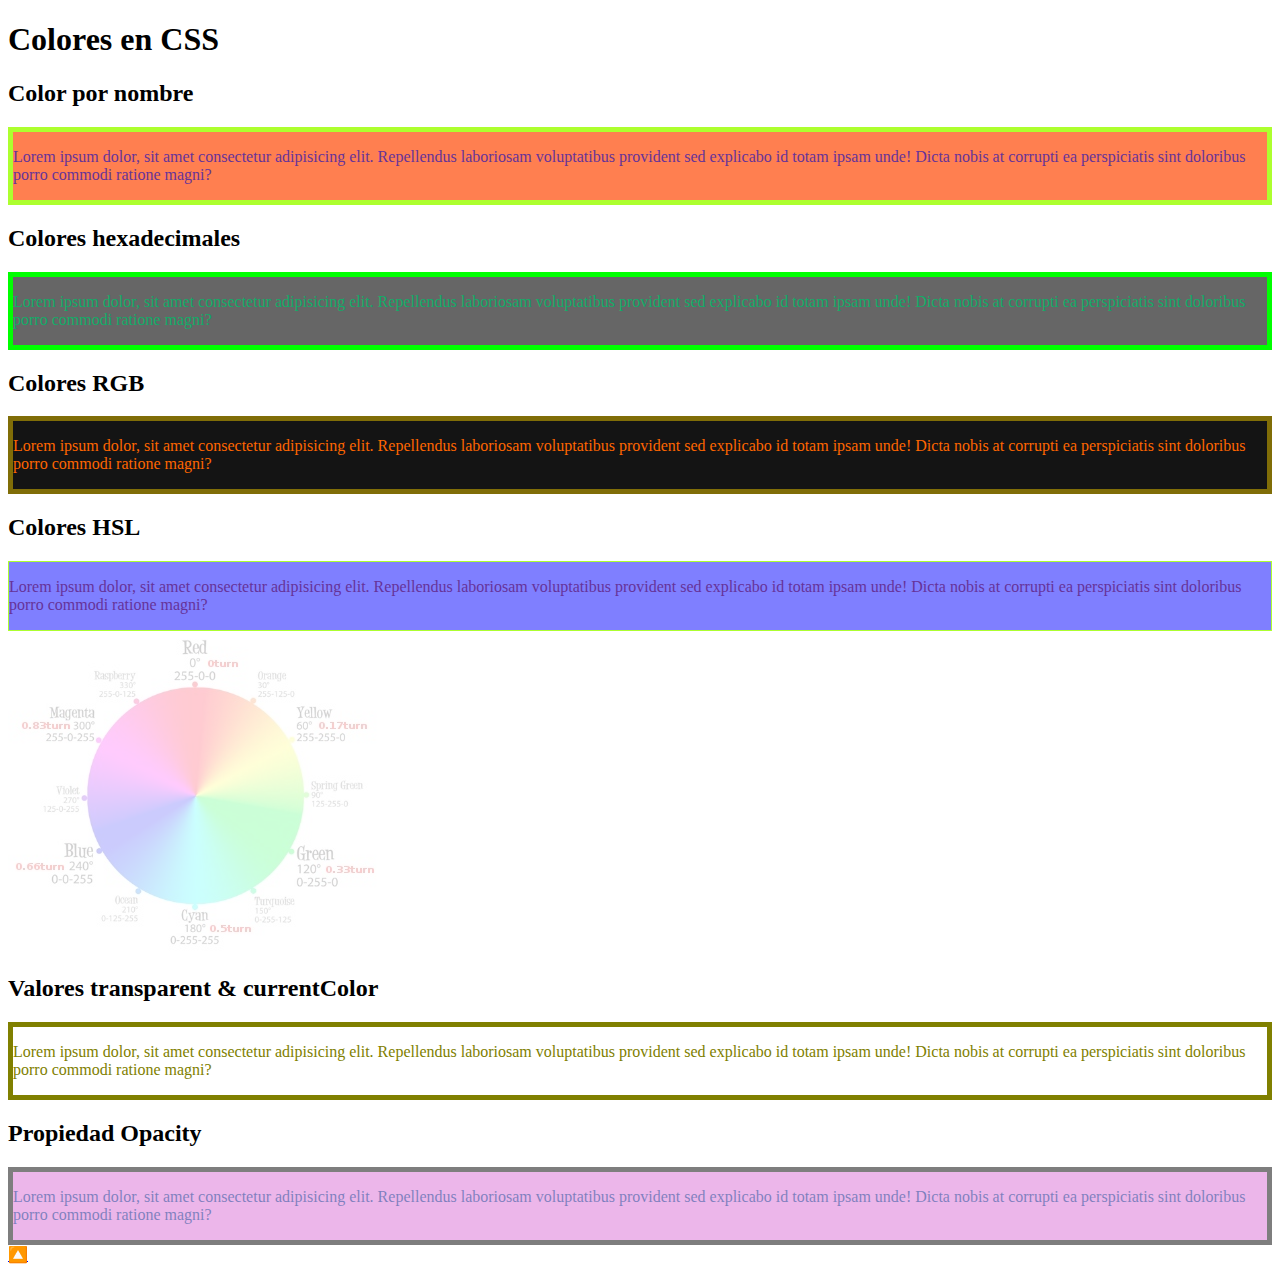
<file: color.html>
<!DOCTYPE html>
<html lang="es">
<head>
    <meta charset="UTF-8">
    <meta http-equiv="X-UA-Compatible" content="IE=edge">
    <meta name="viewport" content="width=device-width, initial-scale=1.0">
    <title>Colores en css</title>
    <link rel="stylesheet" href="css1/color.css">
</head>
<body>
    <h1>Colores en CSS</h1>
    <h2>Color por nombre</h2>
    <div class="color-by-name">
        <p>
            Lorem ipsum dolor, sit amet consectetur adipisicing elit. Repellendus laboriosam voluptatibus provident sed explicabo id totam ipsam unde! Dicta nobis at corrupti ea perspiciatis sint doloribus porro commodi ratione magni?
        </p>
    </div>
    <h2>Colores hexadecimales</h2>
    <div class="color-ex">
        <p>
            Lorem ipsum dolor, sit amet consectetur adipisicing elit. Repellendus laboriosam voluptatibus provident sed explicabo id totam ipsam unde! Dicta nobis at corrupti ea perspiciatis sint doloribus porro commodi ratione magni?
        </p>
    </div>
    <h2>Colores RGB</h2>
    <div class="color-RGB">
        <p>
            Lorem ipsum dolor, sit amet consectetur adipisicing elit. Repellendus laboriosam voluptatibus provident sed explicabo id totam ipsam unde! Dicta nobis at corrupti ea perspiciatis sint doloribus porro commodi ratione magni?
        </p>
    </div>
</div>
<h2>Colores HSL</h2>
<div class="color-hsl">
    <p>
        Lorem ipsum dolor, sit amet consectetur adipisicing elit. Repellendus laboriosam voluptatibus provident sed explicabo id totam ipsam unde! Dicta nobis at corrupti ea perspiciatis sint doloribus porro commodi ratione magni?
    </p>
</div>
<img class="opacity-20" src="assets/HSL-wheel.jpg" alt="Circulo Cromatico">
<h2>Valores transparent & currentColor</h2>
<section style="color: red">
    <div class="color-transparent-current">
        <p>
            Lorem ipsum dolor, sit amet consectetur adipisicing elit. Repellendus laboriosam voluptatibus provident sed explicabo id totam ipsam unde! Dicta nobis at corrupti ea perspiciatis sint doloribus porro commodi ratione magni?
        </p>
    </div>
</section>
<h2>Propiedad Opacity</h2>
<div class="opacity">
    <p>
        Lorem ipsum dolor, sit amet consectetur adipisicing elit. Repellendus laboriosam voluptatibus provident sed explicabo id totam ipsam unde! Dicta nobis at corrupti ea perspiciatis sint doloribus porro commodi ratione magni?
    </p>
</div>


    <a href="index.html#temario-css">🔼</a>
</body>
</html>
</file>
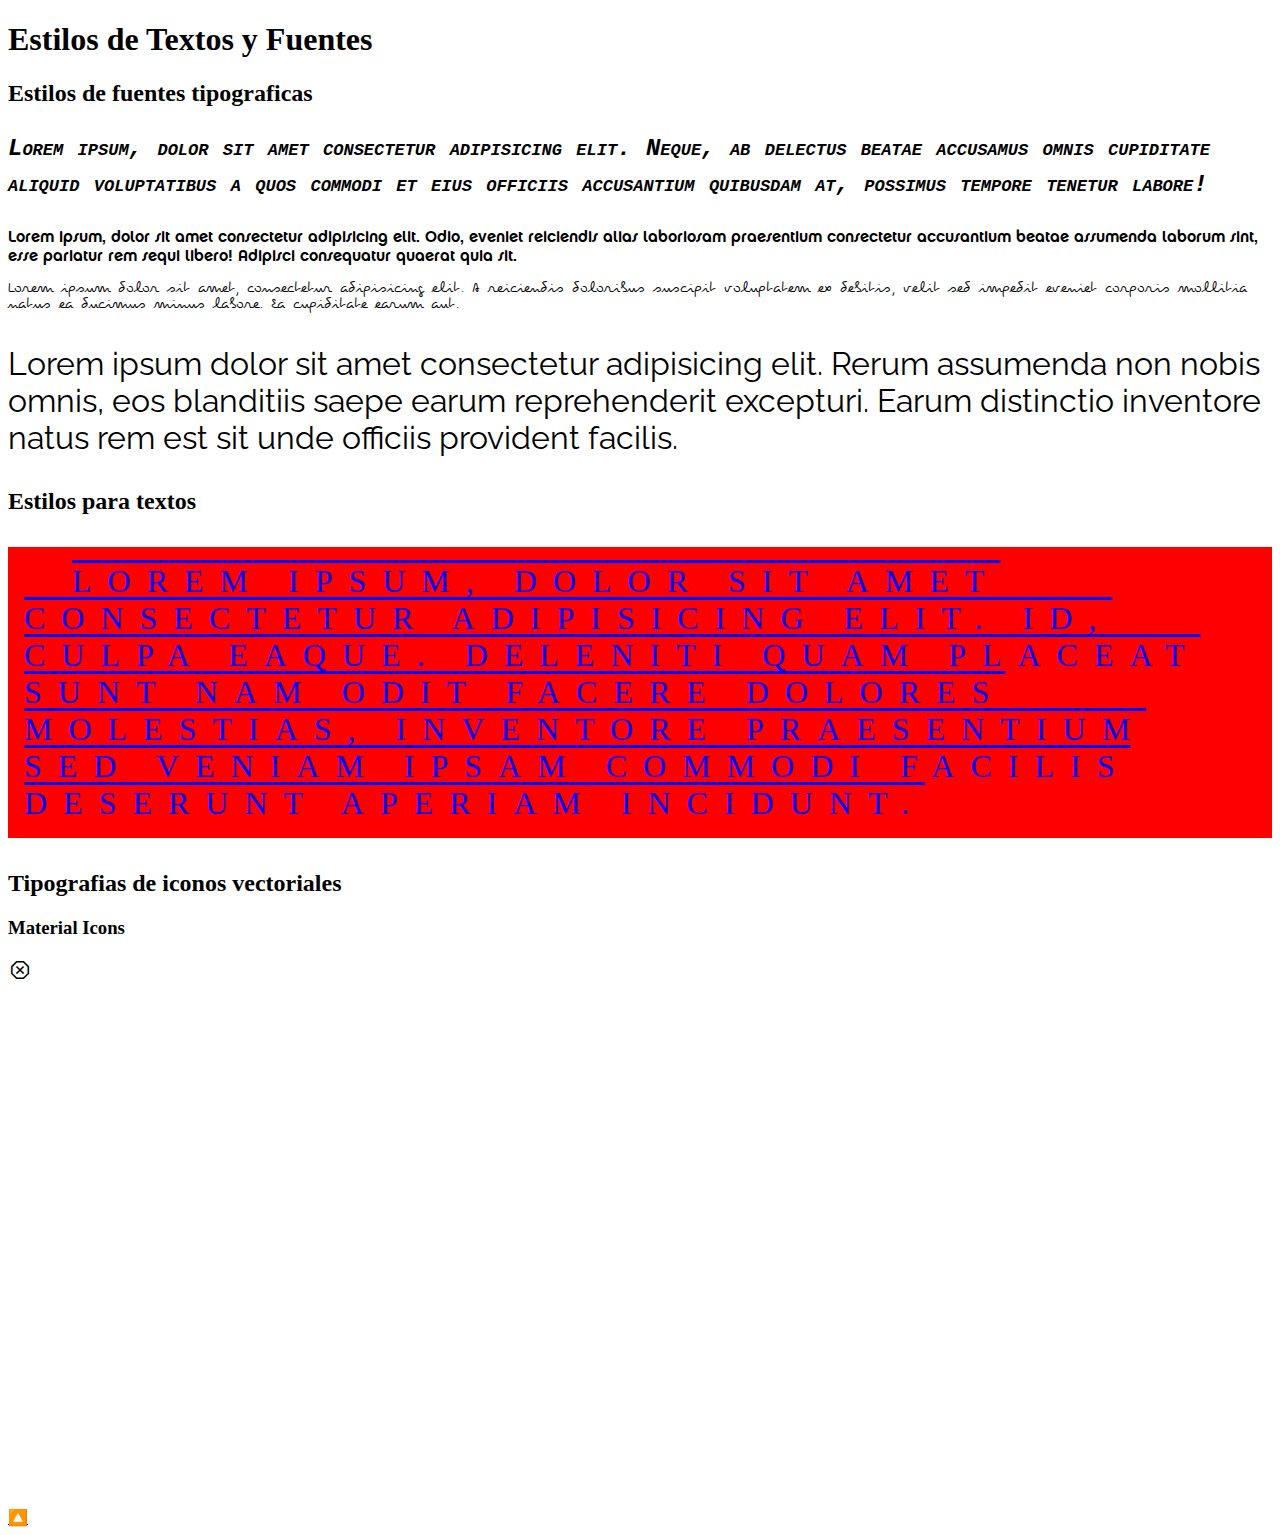
<file: font-texts.html>
<!DOCTYPE html>
<html lang="es">
<head>
    <meta charset="UTF-8">
    <meta http-equiv="X-UA-Compatible" content="IE=edge">
    <meta name="viewport" content="width=device-width, initial-scale=1.0">
    <title>Estilos y fuentes de texto</title>
    <link rel="preconnect" href="https://fonts.googleapis.com">
    <link rel="preconnect" href="https://fonts.gstatic.com" crossorigin>
    <link href="https://fonts.googleapis.com/css2?family=Raleway:ital,wght@0,400;1,600&display=swap" rel="stylesheet">
    <link rel="stylesheet" href="https://fonts.googleapis.com/css2?family=Material+Symbols+Outlined:opsz,wght,FILL,GRAD@20..48,100..700,0..1,-50..200" />
    <link rel="stylesheet" href="css1/font-texts.css">
</head>
<body>
    <h1>Estilos de Textos y Fuentes</h1>
    <h2>Estilos de fuentes tipograficas</h2>
    <p class="font">Lorem ipsum, dolor sit amet consectetur adipisicing elit. Neque, ab delectus beatae accusamus omnis cupiditate aliquid voluptatibus a quos commodi et eius officiis accusantium quibusdam at, possimus tempore tenetur labore!</p>
    <p class="chalet">Lorem ipsum, dolor sit amet consectetur adipisicing elit. Odio, eveniet reiciendis alias laboriosam praesentium consectetur accusantium beatae assumenda laborum sint, esse pariatur rem sequi libero! Adipisci consequatur quaerat quia sit.</p>
    <p class="pecita">Lorem ipsum dolor sit amet, consectetur adipisicing elit. A reiciendis doloribus suscipit voluptatem ex debitis, velit sed impedit eveniet corporis mollitia natus ea ducimus minus labore. Ea cupiditate earum aut.</p>
    <p class="raleway">Lorem ipsum dolor sit amet consectetur adipisicing elit. Rerum assumenda non nobis omnis, eos blanditiis saepe earum reprehenderit excepturi. Earum distinctio inventore natus rem est sit unde officiis provident facilis.</p>
    <h2>Estilos para textos</h2>
    <p class="text">Lorem ipsum, dolor sit amet consectetur adipisicing elit. Id, culpa eaque. Deleniti quam placeat sunt nam odit facere dolores molestias, inventore praesentium sed veniam ipsam commodi facilis deserunt aperiam incidunt.</p>
    <h2>Tipografias de iconos vectoriales</h2>
    <h3>Material Icons</h3>
    <span class="material-symbols-outlined">
        dangerous
        </span>

    <br><br><br><br><br><br><br><br><br><br><br><br><br><br><br><br><br><br><br><br><br><br><br><br><br><br><br><br><br><br>
    <a href="index.html#temario-css">🔼</a>
</body>
</html>
</file>
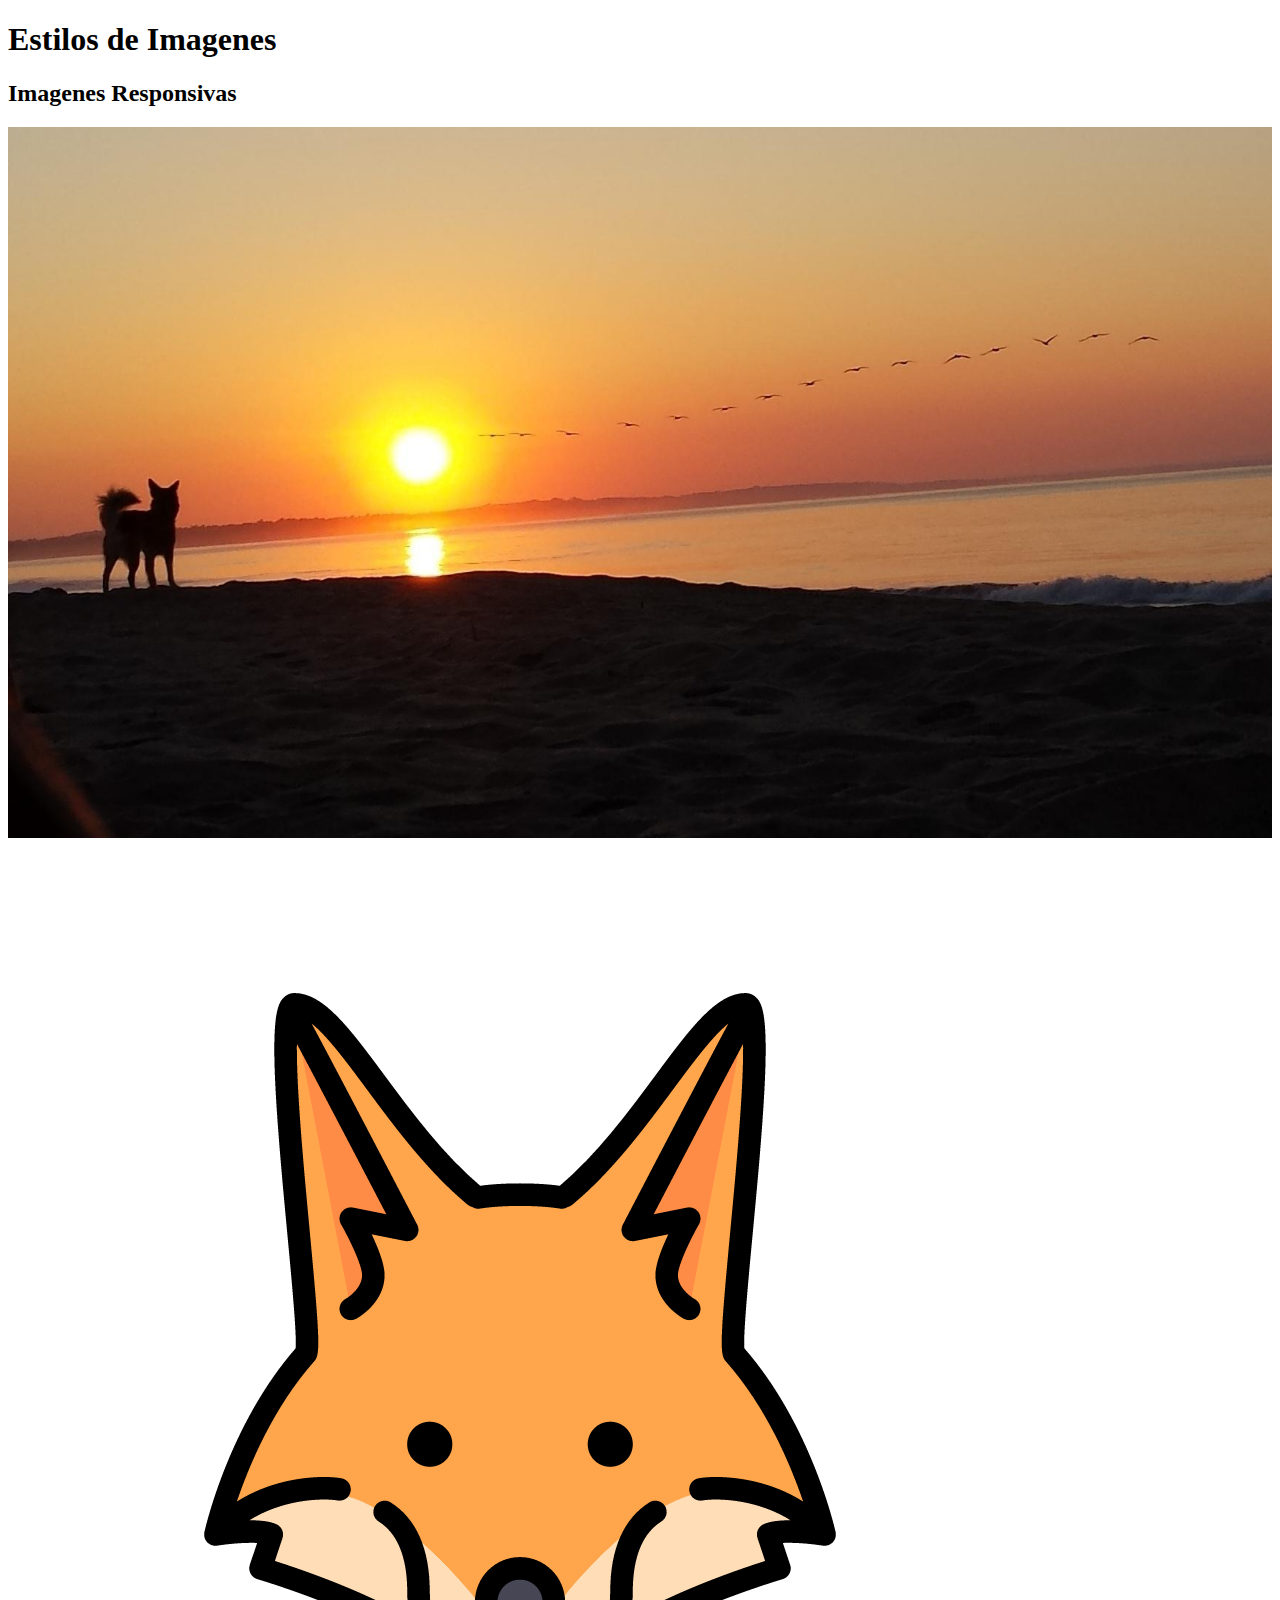
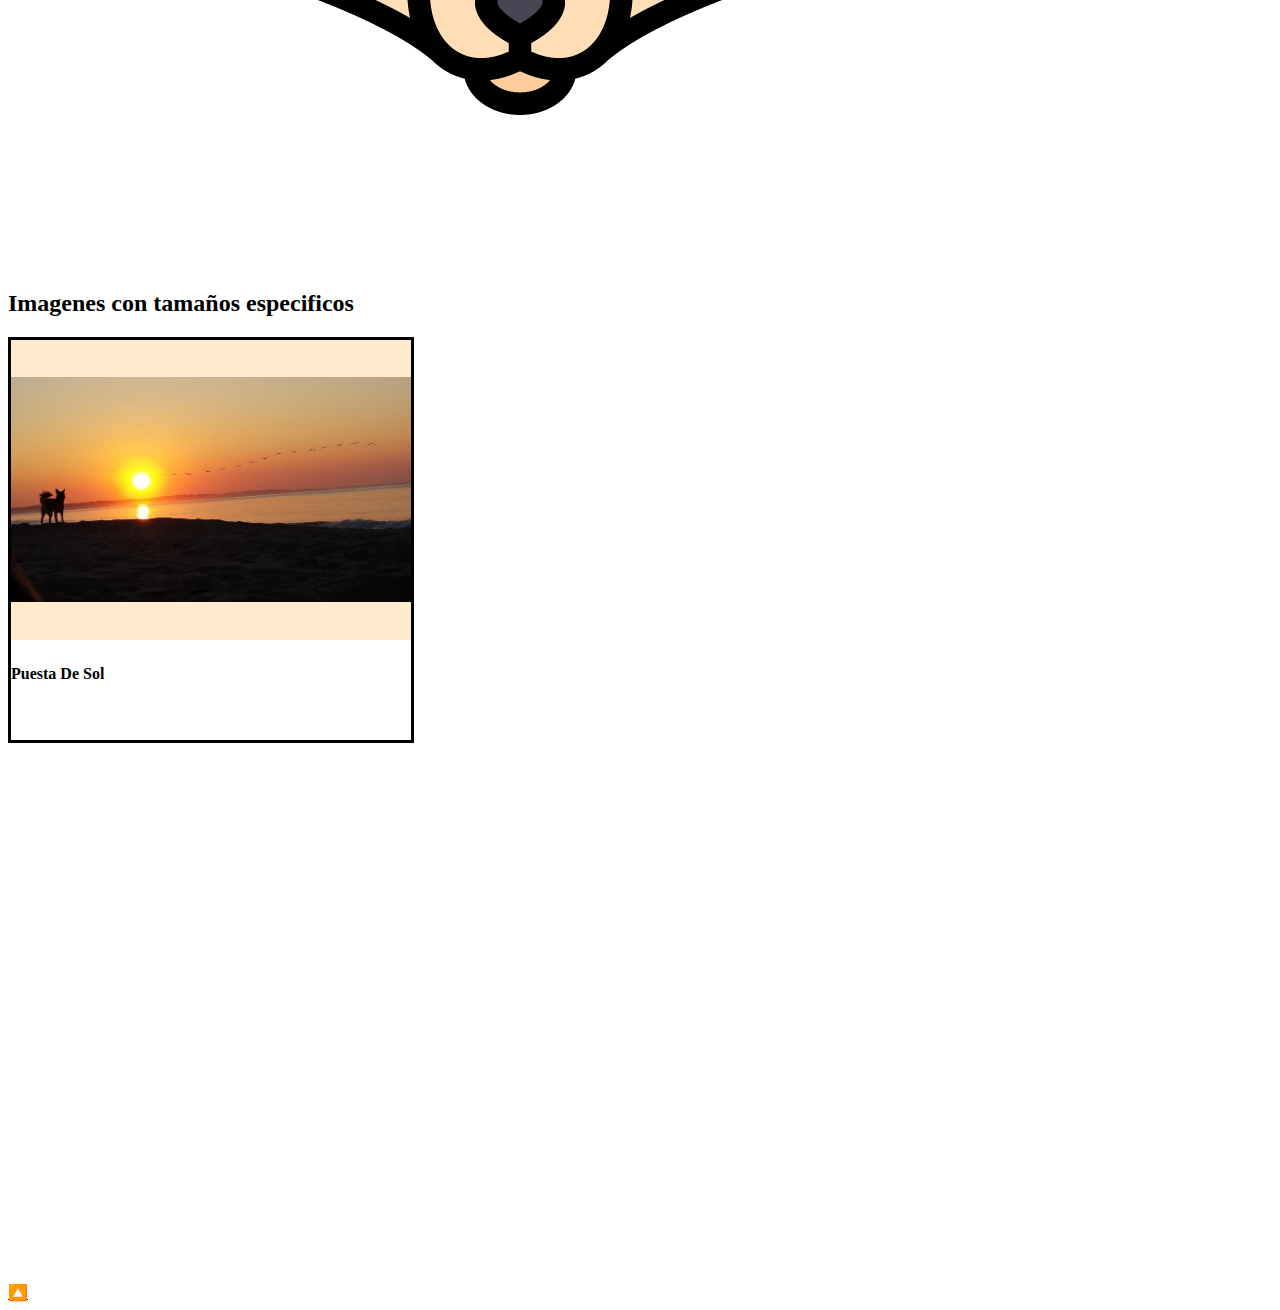
<file: images.html>
<!DOCTYPE html>
<html lang="es">
<head>
    <meta charset="UTF-8">
    <meta http-equiv="X-UA-Compatible" content="IE=edge">
    <meta name="viewport" content="width=device-width, initial-scale=1.0">
    <title>Estilos de Imagenes</title>
    <link rel="stylesheet" href="css1/images.css">
</head>
<body>
    <h1>Estilos de Imagenes</h1>
    <h2>Imagenes Responsivas</h2>
    <img src="assets/puesta-sol.jpg" alt="puesta-del-sol">
    <img src="assets/favicon.png" alt="favicon">
    <h2>Imagenes con tamaños especificos</h2>
    <article class="card">
        <img src="assets/puesta-sol.jpg" alt="puesta de sol">
        <h4>Puesta De Sol</h4>
    </article>


    <br><br><br><br><br><br><br><br><br><br><br><br><br><br><br><br><br><br><br><br><br><br><br><br><br><br><br><br><br><br>
    <a href="index.html#temario-css">🔼</a>
</body>
</html>
</file>
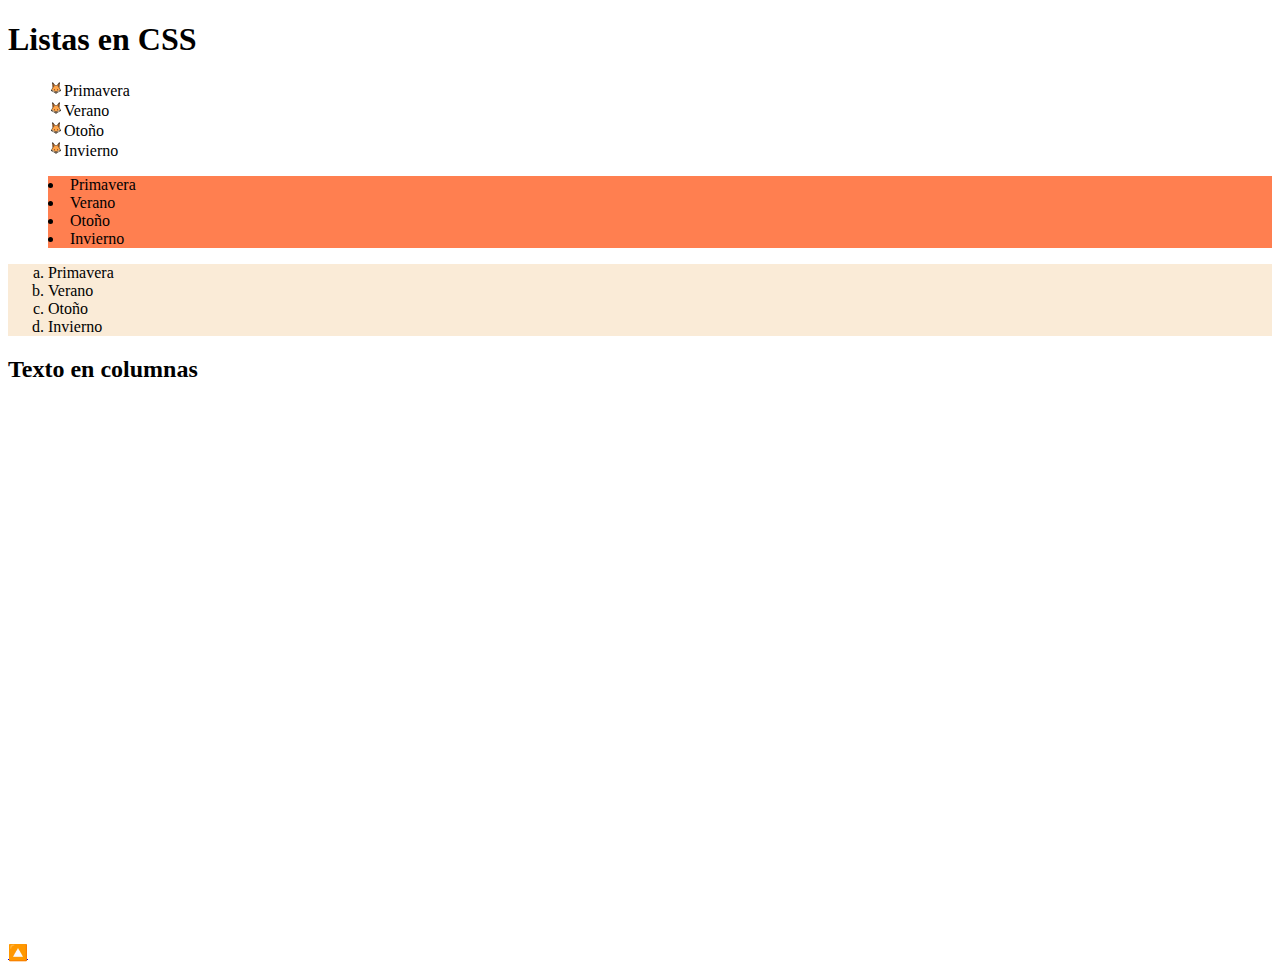
<file: list.html>
<!DOCTYPE html>
<html lang="es">
<head>
    <meta charset="UTF-8">
    <meta http-equiv="X-UA-Compatible" content="IE=edge">
    <meta name="viewport" content="width=device-width, initial-scale=1.0">
    <title>Listas en CSS</title>
    <link rel="stylesheet" href="css1/list.css">
</head>
<body>
    <h1>Listas en CSS</h1>
    <ul class="list">
        <li>Primavera</li>
        <li>Verano</li>
        <li>Otoño</li>
        <li>Invierno</li>
    </ul>
    <ul class="list-2">
        <li>Primavera</li>
        <li>Verano</li>
        <li>Otoño</li>
        <li>Invierno</li>
    </ul>
    <ul class="list-3">
        <li>Primavera</li>
        <li>Verano</li>
        <li>Otoño</li>
        <li>Invierno</li>
    </ul>
    <h2>Texto en columnas</h2>
    


    <br><br><br><br><br><br><br><br><br><br><br><br><br><br><br><br><br><br><br><br><br><br><br><br><br><br><br><br><br><br>
    <a href="index.html#temario-css">🔼</a>
</body>
</html>
</file>
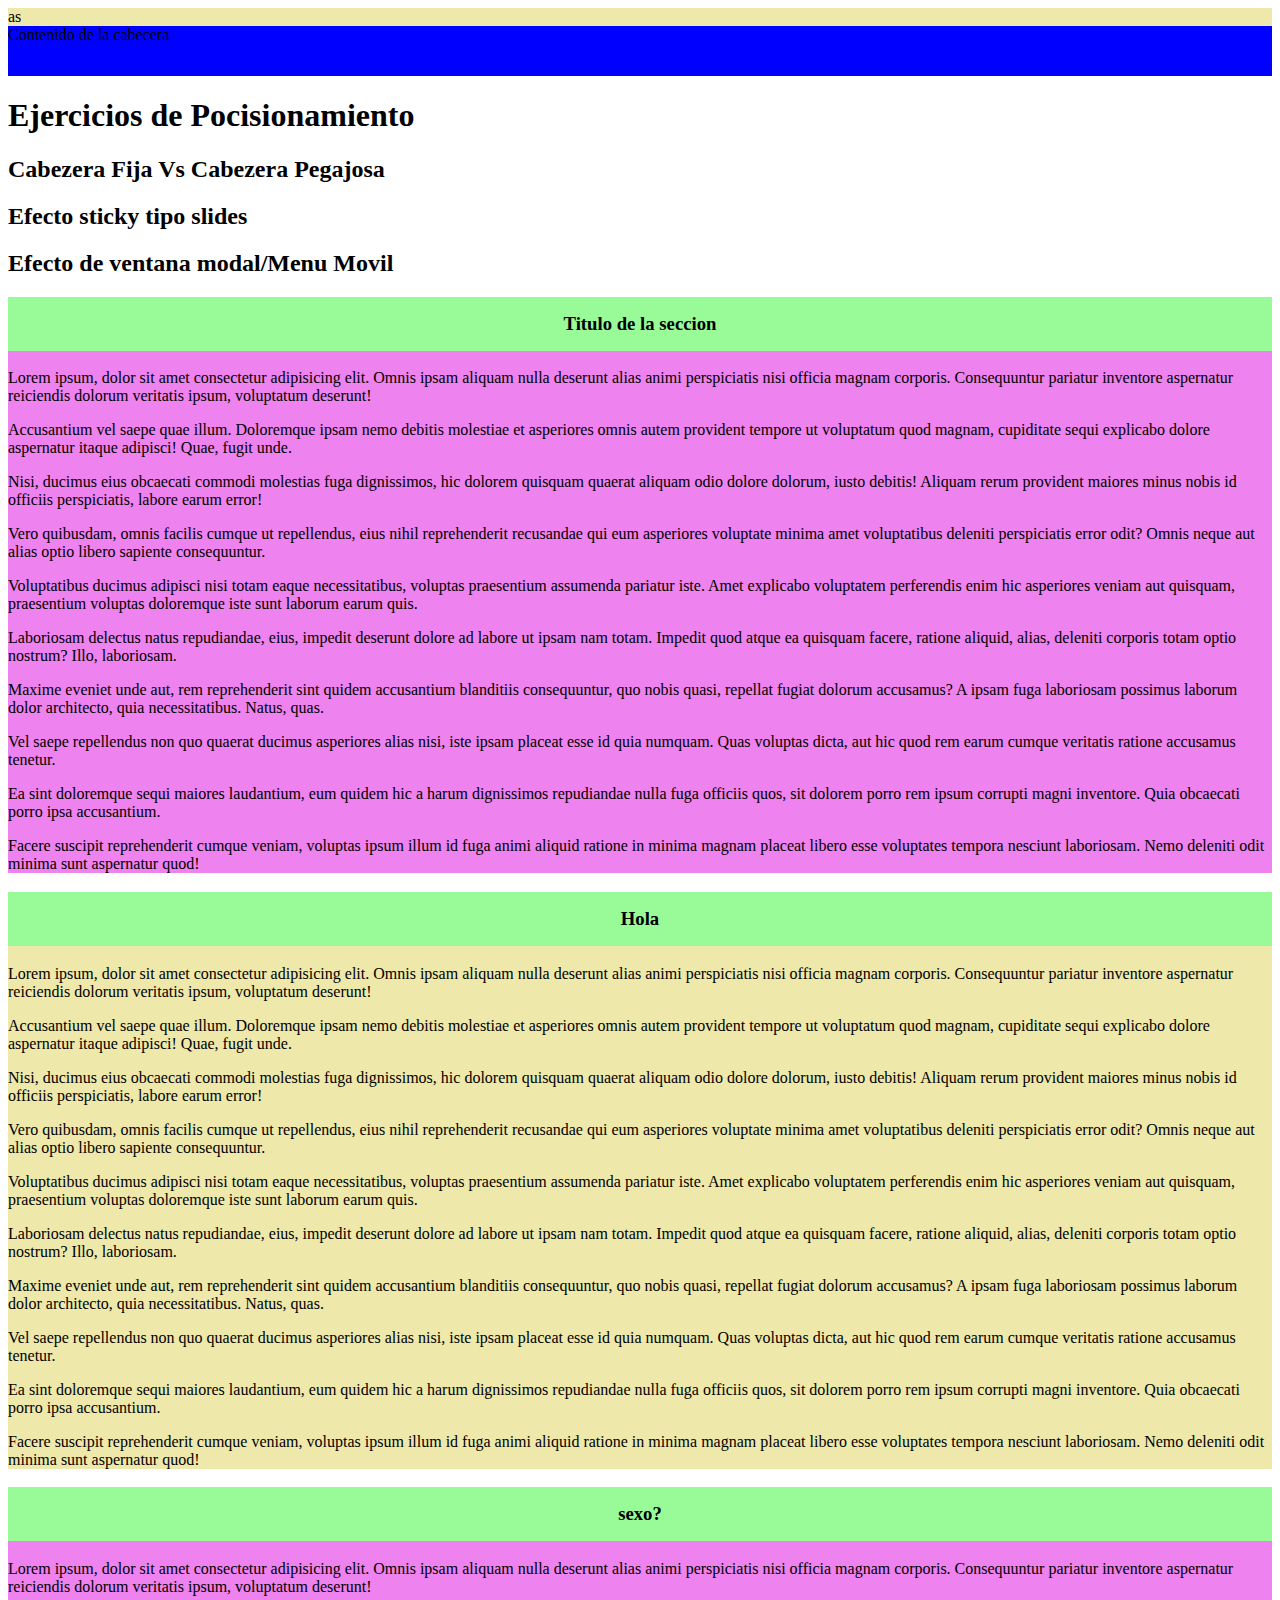
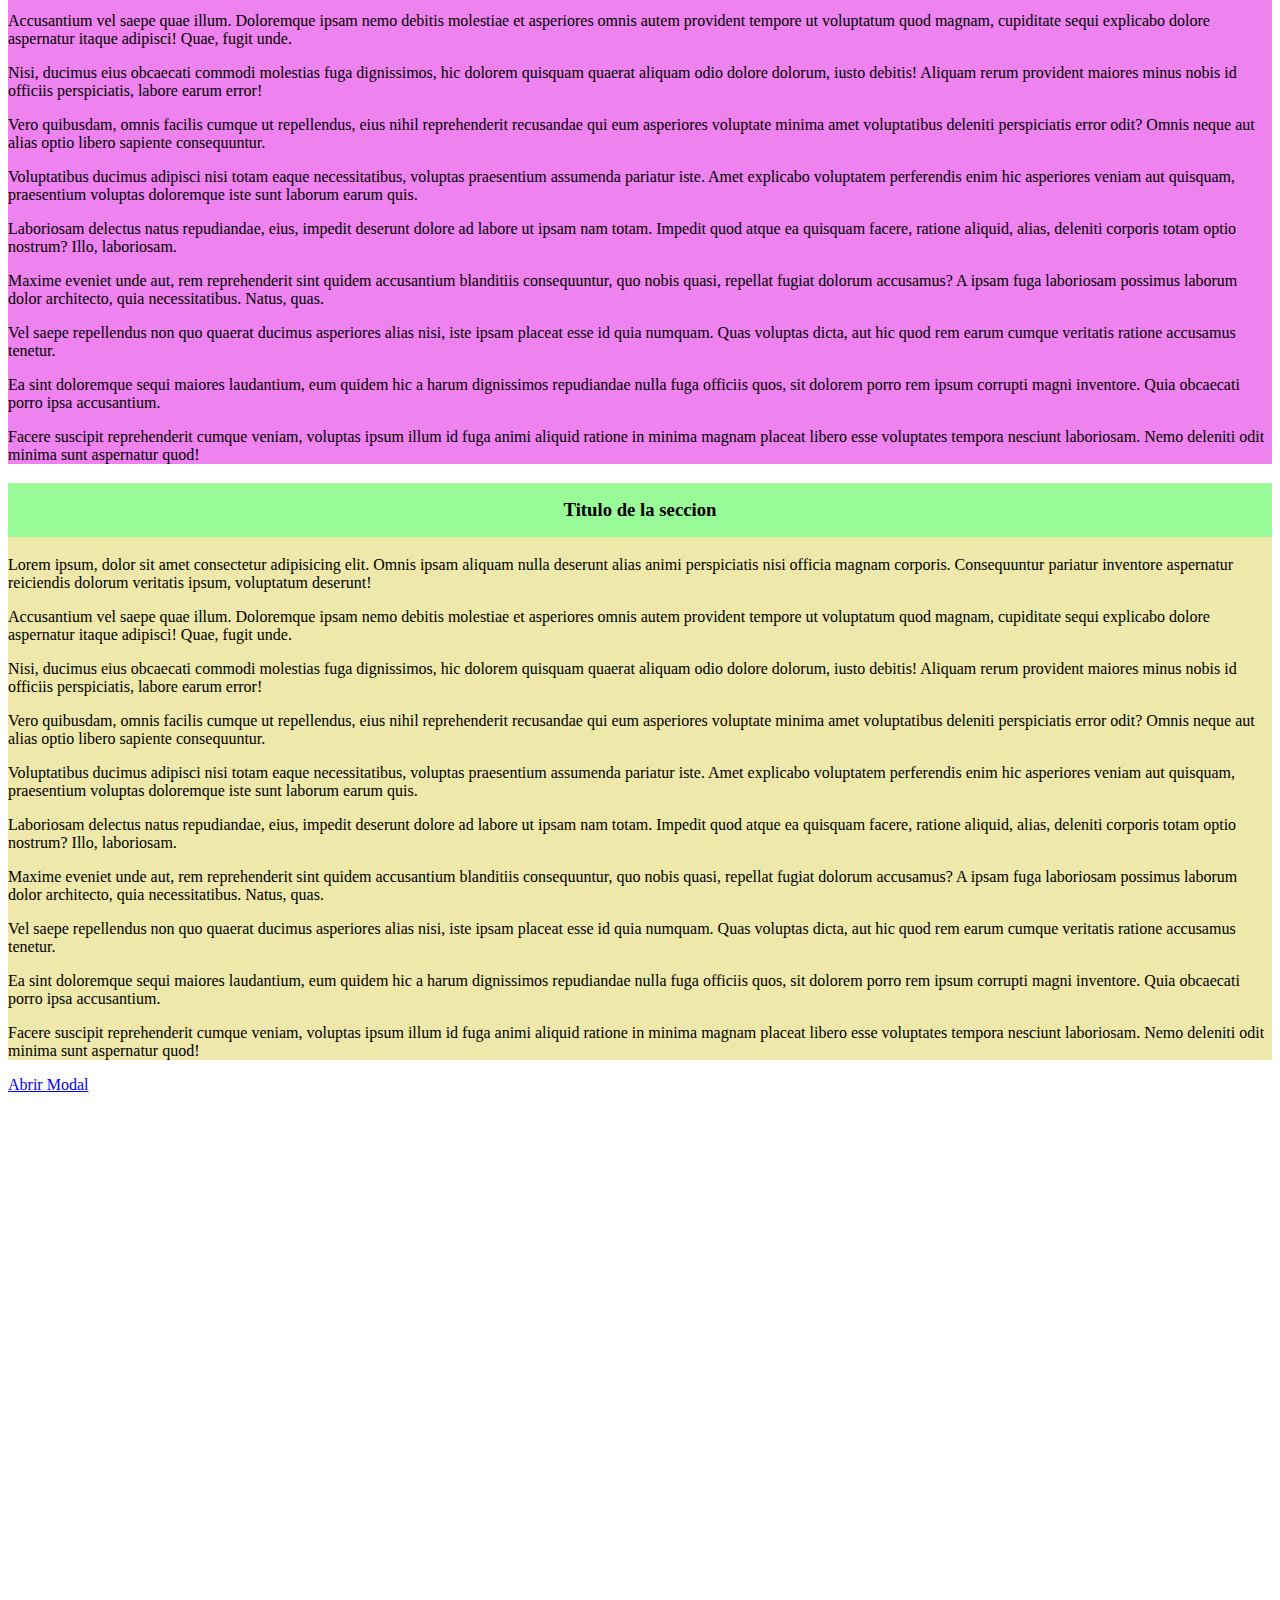
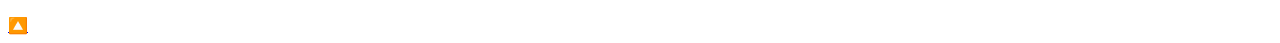
<file: positions-example.html>
<!DOCTYPE html>
<html lang="es">
<head>
    <meta charset="UTF-8">
    <meta http-equiv="X-UA-Compatible" content="IE=edge">
    <meta name="viewport" content="width=device-width, initial-scale=1.0">
    <title>Ejercicios de Pocisionamiento CSS</title>
    <link rel="stylesheet" href="css1/positions-example.css">
</head>
<body>
    <div class="hero-image"> as </div>
    <header class="header sticky-top">
        <div>Contenido de la cabecera</div>
    </header>
    <h1>Ejercicios de Pocisionamiento</h1>
    <h2>Cabezera Fija Vs Cabezera Pegajosa</h2>
    <h2>Efecto sticky tipo slides</h2>
    <h2>Efecto de ventana modal/Menu Movil</h2>
    <article class="slide">
        <h3 class="slide-title">Titulo de la seccion</h3>
        <div>
            <p>Lorem ipsum, dolor sit amet consectetur adipisicing elit. Omnis ipsam aliquam nulla deserunt alias animi perspiciatis nisi officia magnam corporis. Consequuntur pariatur inventore aspernatur reiciendis dolorum veritatis ipsum, voluptatum deserunt!</p>
            <p>Accusantium vel saepe quae illum. Doloremque ipsam nemo debitis molestiae et asperiores omnis autem provident tempore ut voluptatum quod magnam, cupiditate sequi explicabo dolore aspernatur itaque adipisci! Quae, fugit unde.</p>
            <p>Nisi, ducimus eius obcaecati commodi molestias fuga dignissimos, hic dolorem quisquam quaerat aliquam odio dolore dolorum, iusto debitis! Aliquam rerum provident maiores minus nobis id officiis perspiciatis, labore earum error!</p>
            <p>Vero quibusdam, omnis facilis cumque ut repellendus, eius nihil reprehenderit recusandae qui eum asperiores voluptate minima amet voluptatibus deleniti perspiciatis error odit? Omnis neque aut alias optio libero sapiente consequuntur.</p>
            <p>Voluptatibus ducimus adipisci nisi totam eaque necessitatibus, voluptas praesentium assumenda pariatur iste. Amet explicabo voluptatem perferendis enim hic asperiores veniam aut quisquam, praesentium voluptas doloremque iste sunt laborum earum quis.</p>
            <p>Laboriosam delectus natus repudiandae, eius, impedit deserunt dolore ad labore ut ipsam nam totam. Impedit quod atque ea quisquam facere, ratione aliquid, alias, deleniti corporis totam optio nostrum? Illo, laboriosam.</p>
            <p>Maxime eveniet unde aut, rem reprehenderit sint quidem accusantium blanditiis consequuntur, quo nobis quasi, repellat fugiat dolorum accusamus? A ipsam fuga laboriosam possimus laborum dolor architecto, quia necessitatibus. Natus, quas.</p>
            <p>Vel saepe repellendus non quo quaerat ducimus asperiores alias nisi, iste ipsam placeat esse id quia numquam. Quas voluptas dicta, aut hic quod rem earum cumque veritatis ratione accusamus tenetur.</p>
            <p>Ea sint doloremque sequi maiores laudantium, eum quidem hic a harum dignissimos repudiandae nulla fuga officiis quos, sit dolorem porro rem ipsum corrupti magni inventore. Quia obcaecati porro ipsa accusantium.</p>
            <p>Facere suscipit reprehenderit cumque veniam, voluptas ipsum illum id fuga animi aliquid ratione in minima magnam placeat libero esse voluptates tempora nesciunt laboriosam. Nemo deleniti odit minima sunt aspernatur quod!</p>
        </div>
    </article>
    <article class="slide">
        <h3 class="slide-title">Hola</h3>
        <div>
            <p>Lorem ipsum, dolor sit amet consectetur adipisicing elit. Omnis ipsam aliquam nulla deserunt alias animi perspiciatis nisi officia magnam corporis. Consequuntur pariatur inventore aspernatur reiciendis dolorum veritatis ipsum, voluptatum deserunt!</p>
            <p>Accusantium vel saepe quae illum. Doloremque ipsam nemo debitis molestiae et asperiores omnis autem provident tempore ut voluptatum quod magnam, cupiditate sequi explicabo dolore aspernatur itaque adipisci! Quae, fugit unde.</p>
            <p>Nisi, ducimus eius obcaecati commodi molestias fuga dignissimos, hic dolorem quisquam quaerat aliquam odio dolore dolorum, iusto debitis! Aliquam rerum provident maiores minus nobis id officiis perspiciatis, labore earum error!</p>
            <p>Vero quibusdam, omnis facilis cumque ut repellendus, eius nihil reprehenderit recusandae qui eum asperiores voluptate minima amet voluptatibus deleniti perspiciatis error odit? Omnis neque aut alias optio libero sapiente consequuntur.</p>
            <p>Voluptatibus ducimus adipisci nisi totam eaque necessitatibus, voluptas praesentium assumenda pariatur iste. Amet explicabo voluptatem perferendis enim hic asperiores veniam aut quisquam, praesentium voluptas doloremque iste sunt laborum earum quis.</p>
            <p>Laboriosam delectus natus repudiandae, eius, impedit deserunt dolore ad labore ut ipsam nam totam. Impedit quod atque ea quisquam facere, ratione aliquid, alias, deleniti corporis totam optio nostrum? Illo, laboriosam.</p>
            <p>Maxime eveniet unde aut, rem reprehenderit sint quidem accusantium blanditiis consequuntur, quo nobis quasi, repellat fugiat dolorum accusamus? A ipsam fuga laboriosam possimus laborum dolor architecto, quia necessitatibus. Natus, quas.</p>
            <p>Vel saepe repellendus non quo quaerat ducimus asperiores alias nisi, iste ipsam placeat esse id quia numquam. Quas voluptas dicta, aut hic quod rem earum cumque veritatis ratione accusamus tenetur.</p>
            <p>Ea sint doloremque sequi maiores laudantium, eum quidem hic a harum dignissimos repudiandae nulla fuga officiis quos, sit dolorem porro rem ipsum corrupti magni inventore. Quia obcaecati porro ipsa accusantium.</p>
            <p>Facere suscipit reprehenderit cumque veniam, voluptas ipsum illum id fuga animi aliquid ratione in minima magnam placeat libero esse voluptates tempora nesciunt laboriosam. Nemo deleniti odit minima sunt aspernatur quod!</p>
        </div>
    </article>
    <article class="slide">
        <h3 class="slide-title">sexo?</h3>
        <div>
            <p>Lorem ipsum, dolor sit amet consectetur adipisicing elit. Omnis ipsam aliquam nulla deserunt alias animi perspiciatis nisi officia magnam corporis. Consequuntur pariatur inventore aspernatur reiciendis dolorum veritatis ipsum, voluptatum deserunt!</p>
            <p>Accusantium vel saepe quae illum. Doloremque ipsam nemo debitis molestiae et asperiores omnis autem provident tempore ut voluptatum quod magnam, cupiditate sequi explicabo dolore aspernatur itaque adipisci! Quae, fugit unde.</p>
            <p>Nisi, ducimus eius obcaecati commodi molestias fuga dignissimos, hic dolorem quisquam quaerat aliquam odio dolore dolorum, iusto debitis! Aliquam rerum provident maiores minus nobis id officiis perspiciatis, labore earum error!</p>
            <p>Vero quibusdam, omnis facilis cumque ut repellendus, eius nihil reprehenderit recusandae qui eum asperiores voluptate minima amet voluptatibus deleniti perspiciatis error odit? Omnis neque aut alias optio libero sapiente consequuntur.</p>
            <p>Voluptatibus ducimus adipisci nisi totam eaque necessitatibus, voluptas praesentium assumenda pariatur iste. Amet explicabo voluptatem perferendis enim hic asperiores veniam aut quisquam, praesentium voluptas doloremque iste sunt laborum earum quis.</p>
            <p>Laboriosam delectus natus repudiandae, eius, impedit deserunt dolore ad labore ut ipsam nam totam. Impedit quod atque ea quisquam facere, ratione aliquid, alias, deleniti corporis totam optio nostrum? Illo, laboriosam.</p>
            <p>Maxime eveniet unde aut, rem reprehenderit sint quidem accusantium blanditiis consequuntur, quo nobis quasi, repellat fugiat dolorum accusamus? A ipsam fuga laboriosam possimus laborum dolor architecto, quia necessitatibus. Natus, quas.</p>
            <p>Vel saepe repellendus non quo quaerat ducimus asperiores alias nisi, iste ipsam placeat esse id quia numquam. Quas voluptas dicta, aut hic quod rem earum cumque veritatis ratione accusamus tenetur.</p>
            <p>Ea sint doloremque sequi maiores laudantium, eum quidem hic a harum dignissimos repudiandae nulla fuga officiis quos, sit dolorem porro rem ipsum corrupti magni inventore. Quia obcaecati porro ipsa accusantium.</p>
            <p>Facere suscipit reprehenderit cumque veniam, voluptas ipsum illum id fuga animi aliquid ratione in minima magnam placeat libero esse voluptates tempora nesciunt laboriosam. Nemo deleniti odit minima sunt aspernatur quod!</p>
        </div>
    </article>
    <article class="slide">
        <h3 class="slide-title">Titulo de la seccion</h3>
        <div>
            <p>Lorem ipsum, dolor sit amet consectetur adipisicing elit. Omnis ipsam aliquam nulla deserunt alias animi perspiciatis nisi officia magnam corporis. Consequuntur pariatur inventore aspernatur reiciendis dolorum veritatis ipsum, voluptatum deserunt!</p>
            <p>Accusantium vel saepe quae illum. Doloremque ipsam nemo debitis molestiae et asperiores omnis autem provident tempore ut voluptatum quod magnam, cupiditate sequi explicabo dolore aspernatur itaque adipisci! Quae, fugit unde.</p>
            <p>Nisi, ducimus eius obcaecati commodi molestias fuga dignissimos, hic dolorem quisquam quaerat aliquam odio dolore dolorum, iusto debitis! Aliquam rerum provident maiores minus nobis id officiis perspiciatis, labore earum error!</p>
            <p>Vero quibusdam, omnis facilis cumque ut repellendus, eius nihil reprehenderit recusandae qui eum asperiores voluptate minima amet voluptatibus deleniti perspiciatis error odit? Omnis neque aut alias optio libero sapiente consequuntur.</p>
            <p>Voluptatibus ducimus adipisci nisi totam eaque necessitatibus, voluptas praesentium assumenda pariatur iste. Amet explicabo voluptatem perferendis enim hic asperiores veniam aut quisquam, praesentium voluptas doloremque iste sunt laborum earum quis.</p>
            <p>Laboriosam delectus natus repudiandae, eius, impedit deserunt dolore ad labore ut ipsam nam totam. Impedit quod atque ea quisquam facere, ratione aliquid, alias, deleniti corporis totam optio nostrum? Illo, laboriosam.</p>
            <p>Maxime eveniet unde aut, rem reprehenderit sint quidem accusantium blanditiis consequuntur, quo nobis quasi, repellat fugiat dolorum accusamus? A ipsam fuga laboriosam possimus laborum dolor architecto, quia necessitatibus. Natus, quas.</p>
            <p>Vel saepe repellendus non quo quaerat ducimus asperiores alias nisi, iste ipsam placeat esse id quia numquam. Quas voluptas dicta, aut hic quod rem earum cumque veritatis ratione accusamus tenetur.</p>
            <p>Ea sint doloremque sequi maiores laudantium, eum quidem hic a harum dignissimos repudiandae nulla fuga officiis quos, sit dolorem porro rem ipsum corrupti magni inventore. Quia obcaecati porro ipsa accusantium.</p>
            <p>Facere suscipit reprehenderit cumque veniam, voluptas ipsum illum id fuga animi aliquid ratione in minima magnam placeat libero esse voluptates tempora nesciunt laboriosam. Nemo deleniti odit minima sunt aspernatur quod!</p>
        </div>
    
    </article>
    <article id="modal-1" class="modal-window">
        <h3 class="modal-title">Ventana Modal</h3>
        <div class="modal-content">Lorem ipsum dolor sit amet consectetur adipisicing elit. Labore ullam dignissimos sequi reprehenderit animi id delectus suscipit blanditiis qui, accusamus quasi vero maxime corrupti perferendis aperiam voluptates aspernatur aliquid saepe!</div>
        <a href="#cerrar">Cerrar Modal</a>
    </article>
    <a href="#modal-1" class="modal-link">Abrir Modal</a>

    

    <br><br><br><br><br><br><br><br><br><br><br><br><br><br><br><br><br><br><br><br><br><br><br><br><br><br><br><br><br><br>
    <a href="index.html#temario-css">🔼</a>

</body>
</html>
</file>
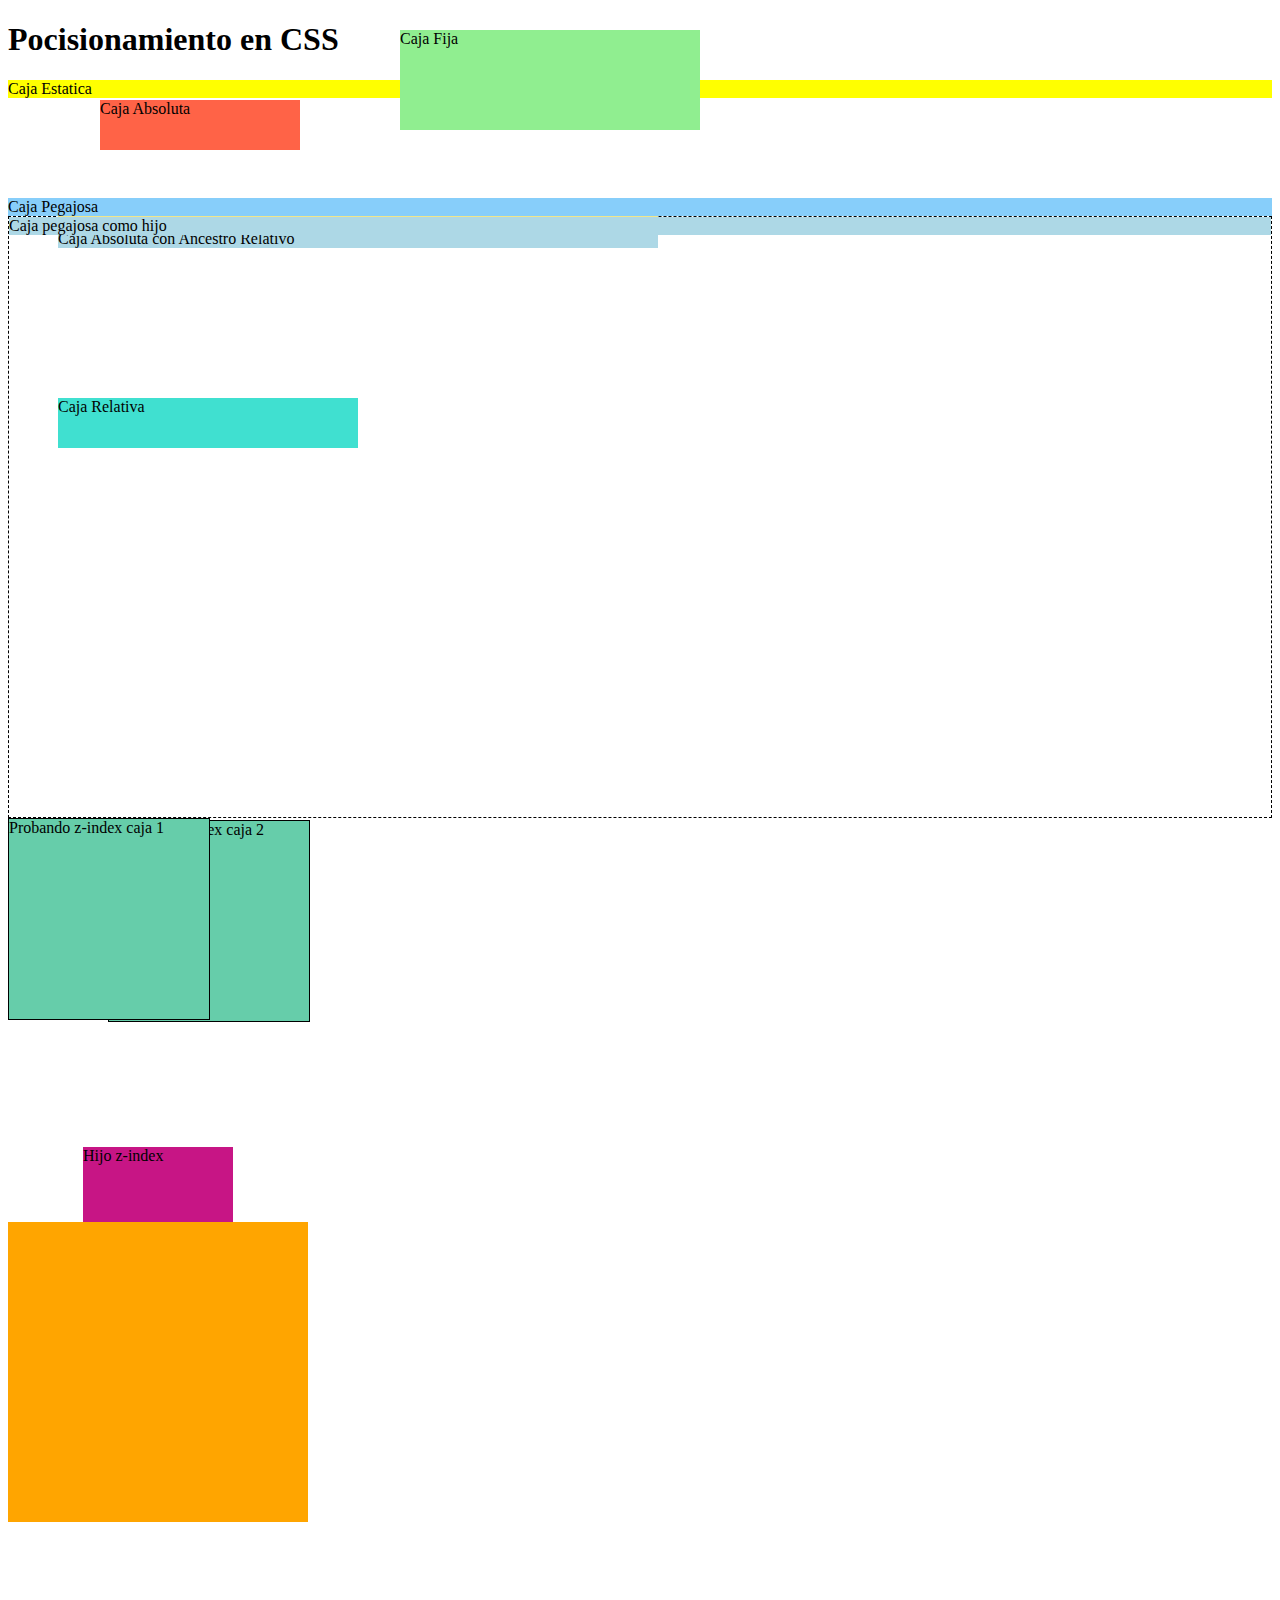
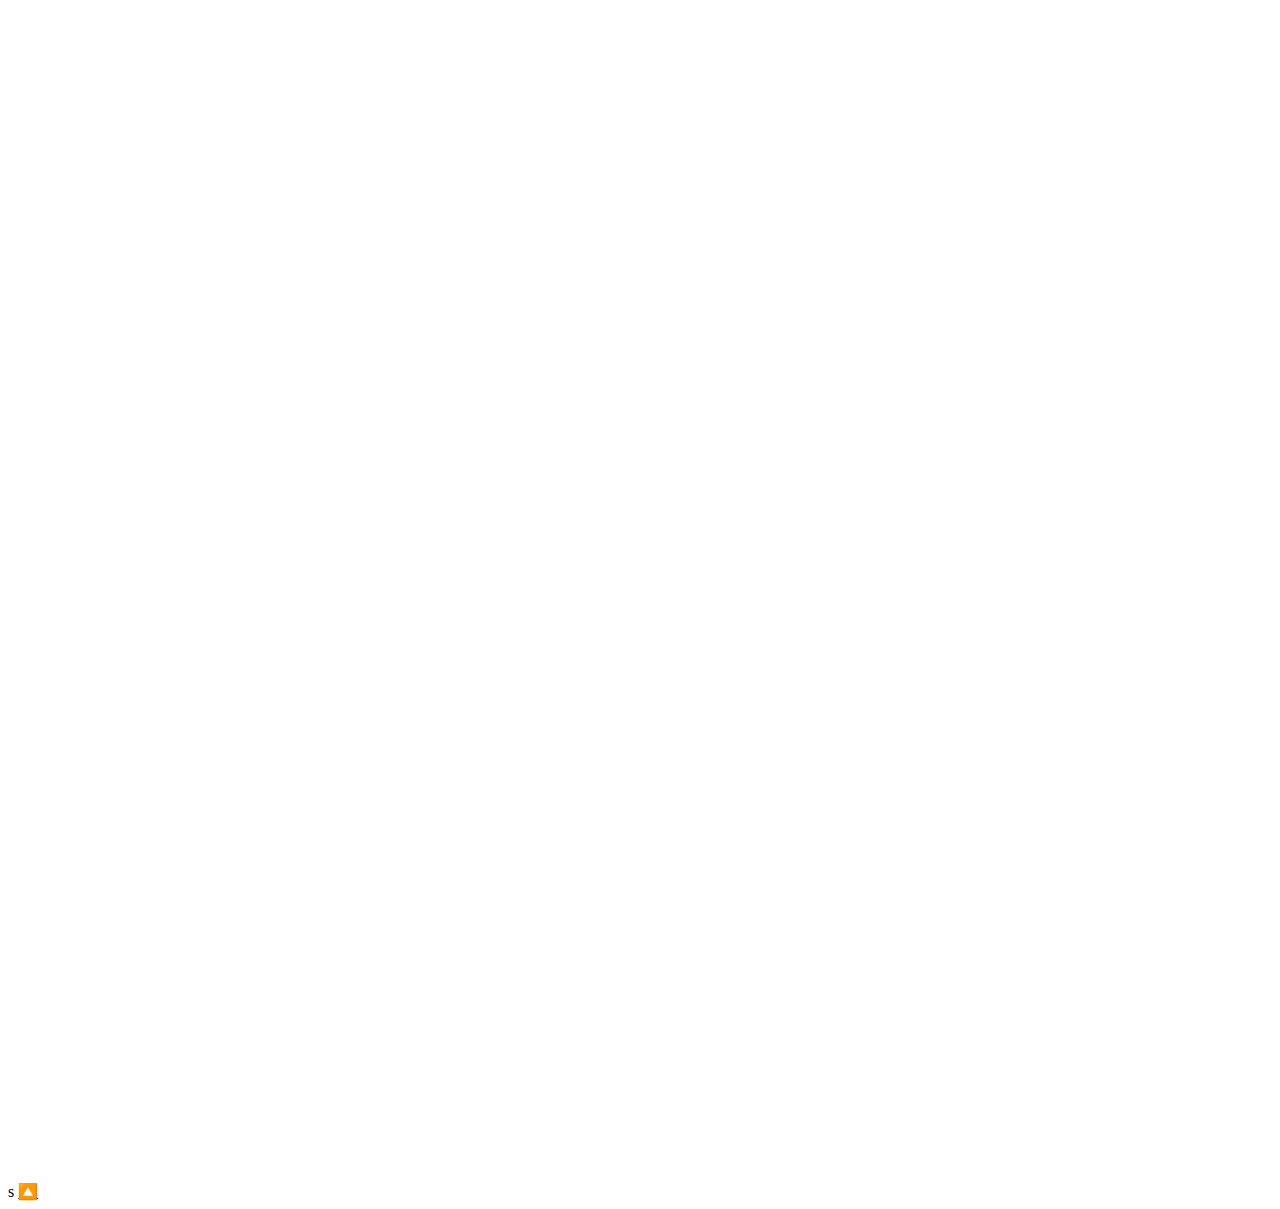
<file: positions.html>
<!DOCTYPE html>
<html lang="es">
<head>
    <meta charset="UTF-8">
    <meta http-equiv="X-UA-Compatible" content="IE=edge">
    <meta name="viewport" content="width=device-width, initial-scale=1.0">
    <title>Pocisionamiento en CSS</title>
    <link rel="stylesheet" href="css1/positions.css">
</head>
<body>
    <h1>Pocisionamiento en CSS</h1>
    <div class="static">Caja Estatica</div>
    <div class="relative">Caja Relativa</div>
    <div class="absolute">Caja Absoluta</div>
    <section class="relative-parent">
        <div class="absolute-child">
            Caja Absoluta con Ancestro Relativo
        </div>
    </section>
    <div class="fixed">Caja Fija</div>
    <div class="sticky">Caja Pegajosa</div>
    <section class="sticky-parent">
        <div class="sticky-child">Caja pegajosa como hijo</div>
    </section>
    <div class="z-index-1">Probando z-index caja 1</div>
    <div class="z-index-2">Probando z-index caja 2</div>
    <section class="z-index-parent">
        <div class="z-index-child">Hijo z-index</div>
    </section>
    <br><br><br><br><br><br><br><br><br><br><br><br><br><br><br><br><br><br><br><br><br><br><br><br><br><br><br><br><br><br>
    <br><br><br><br><br><br><br><br><br><br><br><br><br><br><br><br><br><br><br><br>
    <br><br><br><br><br><br><br><br><br><br><br><br><br><br><br><br><br><br><br><br>s
    
    <a href="index.html#temario-css">🔼</a>
</body>
</html>
</file>
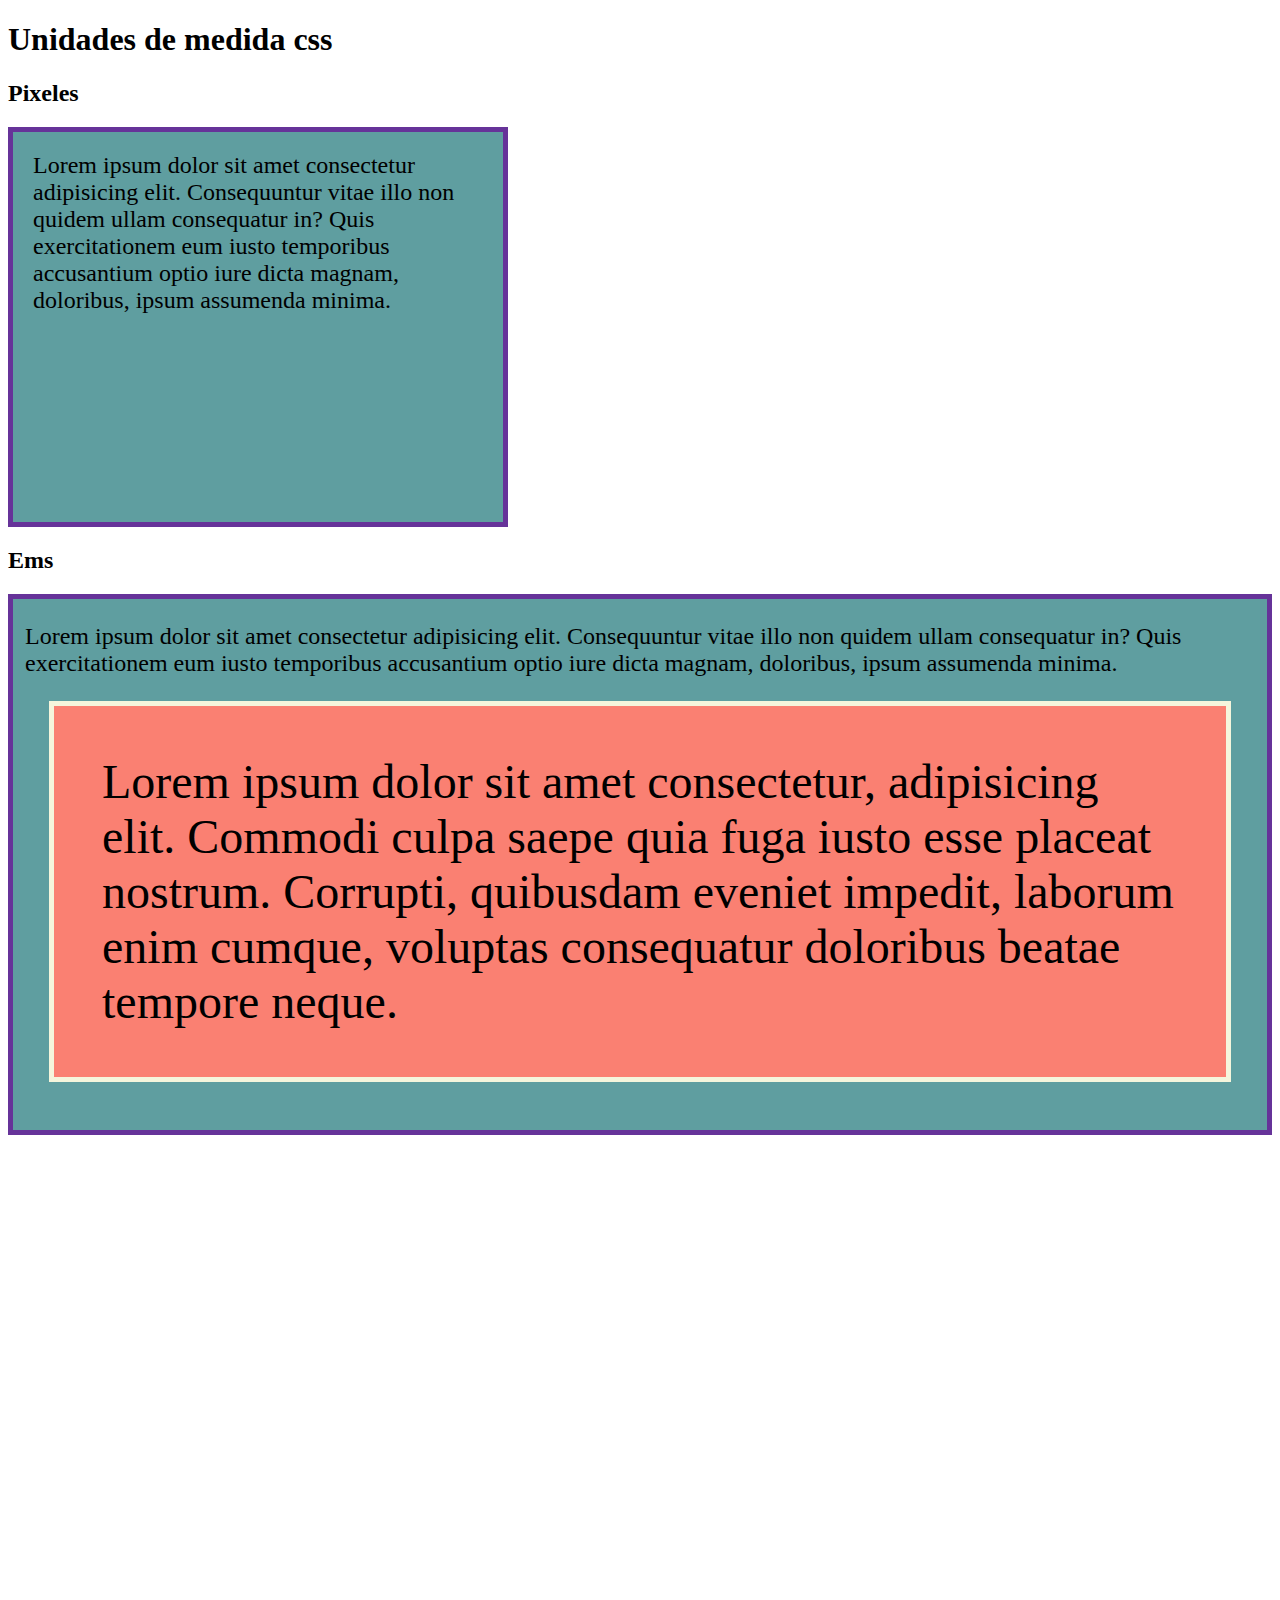
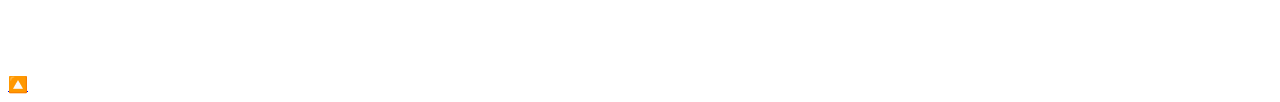
<file: units.html>
<!DOCTYPE html>
<html lang="es">
<head>
    <meta charset="UTF-8">
    <meta http-equiv="X-UA-Compatible" content="IE=edge">
    <link rel="stylesheet" href="css1/units.css">
    <meta name="viewport" content="width=device-width, initial-scale=1.0">
    <title>Unidades de medida</title>
</head>
<body>
    <h1>Unidades de medida css</h1>
    <h2>Pixeles</h2>

    <div class="pixeles">
        Lorem ipsum dolor sit amet consectetur adipisicing elit. Consequuntur vitae illo non quidem ullam consequatur in? Quis exercitationem eum iusto temporibus accusantium optio iure dicta magnam, doloribus, ipsum assumenda minima.
    </div>
    <h2>Ems</h2>
    <div class="ems">
        Lorem ipsum dolor sit amet consectetur adipisicing elit. Consequuntur vitae illo non quidem ullam consequatur in? Quis exercitationem eum iusto temporibus accusantium optio iure dicta magnam, doloribus, ipsum assumenda minima.
    <div class="ems-child">
        Lorem ipsum dolor sit amet consectetur, adipisicing elit. Commodi culpa saepe quia fuga iusto esse placeat nostrum. Corrupti, quibusdam eveniet impedit, laborum enim cumque, voluptas consequatur doloribus beatae tempore neque.
    </div>
    </div>





    <br><br><br><br><br><br><br><br><br><br><br><br><br><br><br><br><br><br><br><br><br><br><br><br><br><br><br><br><br><br>
    <a href="index.html#temario-css">🔼</a>
</body>
</html>
</file>
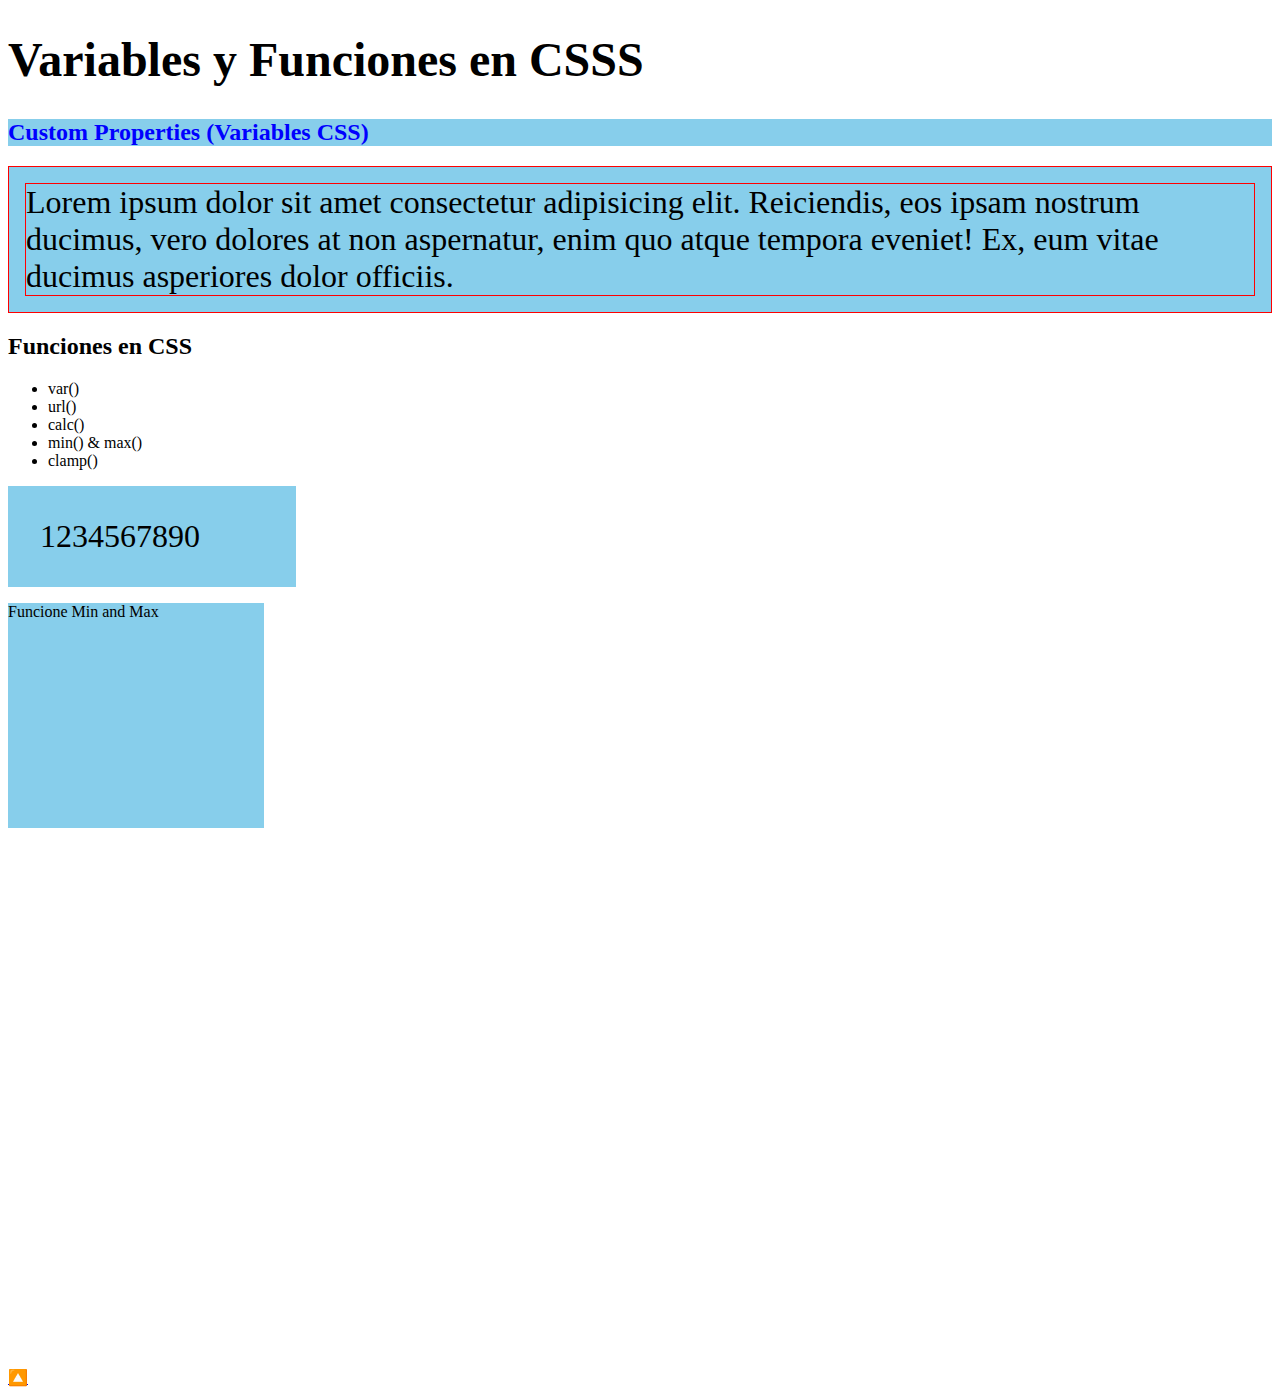
<file: variables-functions.html>
<!DOCTYPE html>
<html lang="es">
<head>
    <meta charset="UTF-8">
    <meta http-equiv="X-UA-Compatible" content="IE=edge">
    <meta name="viewport" content="width=device-width, initial-scale=1.0">
    <title>Variables  y Funciones en CSS</title>
    <link rel="stylesheet" href="css1/variables-functions.css">
</head>
<body>
    <h1>Variables y Funciones en CSSS</h1>
    <h2 class="title-props">Custom Properties (Variables CSS)</h2>
    <article class="custom-props-1">
        <section class="custom-props-2" style="--border-color: red">
            <div class="custom-props-3">
                Lorem ipsum dolor sit amet consectetur adipisicing elit. Reiciendis, eos ipsam nostrum ducimus, vero dolores at non aspernatur, enim quo atque tempora eveniet! Ex, eum vitae ducimus asperiores dolor officiis.
            </div>
        </section>
    </article>

    <h2>Funciones en CSS
    </h2>
    <ul>
        <li>var()</li>
        <li>url()</li>
        <li>calc()</li>
        <li>min() & max()</li>
        <li>clamp()</li>
    </ul>
    <div class="ch-10">
        1234567890
    </div>
    <div class="min-max">
        Funcione Min and Max
    </div>

     <br><br><br><br><br><br><br><br><br><br><br><br><br><br><br><br><br><br><br><br><br><br><br><br><br><br><br><br><br><br>
    <a href="index.html#temario-css">🔼</a>
</body>
</html>
</file>
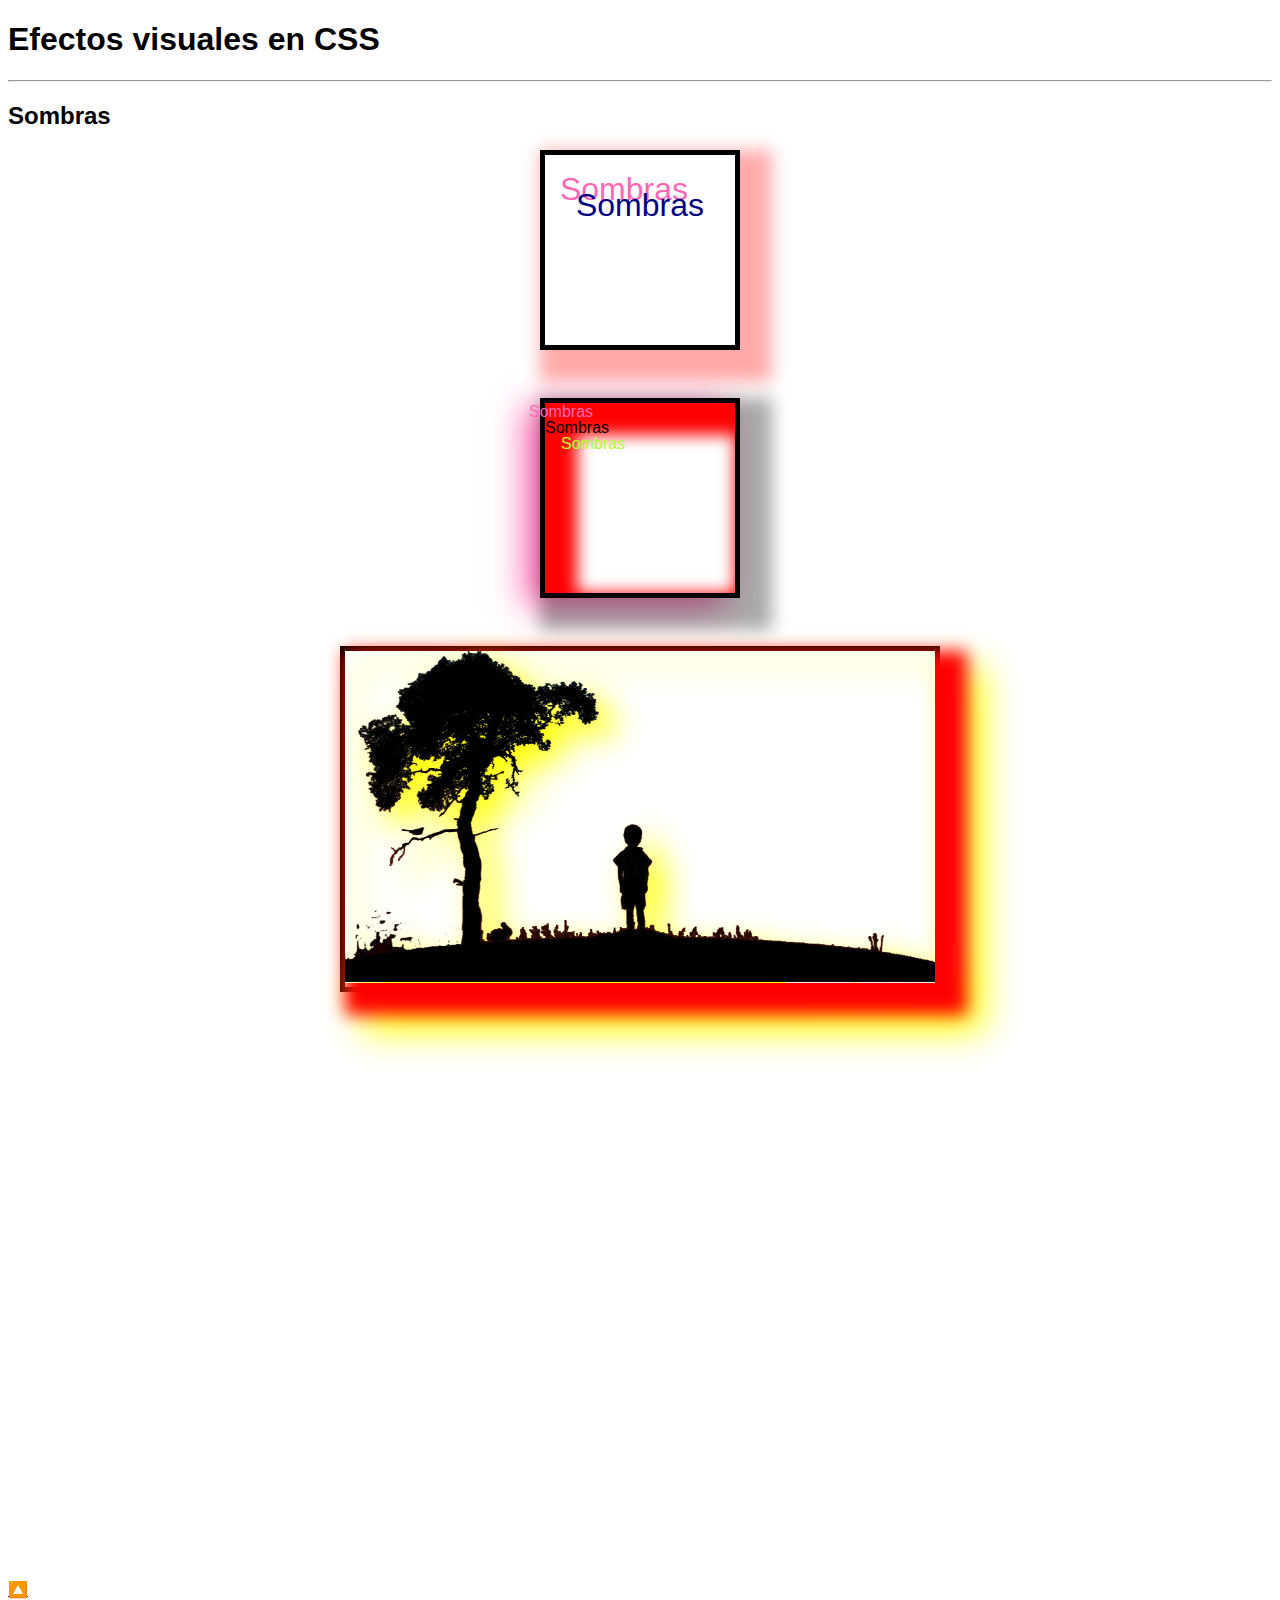
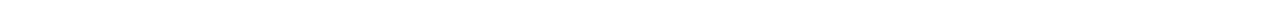
<file: visual-effects.html>
<!DOCTYPE html>
<html lang="es">
<head>
    <meta charset="UTF-8">
    <meta http-equiv="X-UA-Compatible" content="IE=edge">
    <meta name="viewport" content="width=device-width, initial-scale=1.0">
    <title>Efectos Visuales en CSS</title>
    <link rel="stylesheet" href="/css1/visual-effects.css">
</head>
<body>
    <h1>Efectos visuales en CSS</h1>
    <hr>
    <h2>Sombras</h2>
    <div class="box shadows">
        <p>Sombras</p>
    </div>
    <div class="box shadows-multiple">
        <p>Sombras</p>
    </div>
    <div class="box drop-shadows">
        <img src="/assets/arbol.png" alt="niño y arbol">
    </div>
    
    <br><br><br><br><br><br><br><br><br><br><br><br><br><br><br><br><br><br><br><br><br><br><br><br><br><br><br><br><br><br>
    <a href="index.html#temario-css">🔼</a>
</body>
</html>
</file>
<file: css1/style.css>
/*Regla de css costa de 2 partes
1) el selector
2) bloque de declaraciones{
    atributo: valor;
    atributo-de-mas-de-dos-palabras: otro-valor;
}*/
/*la @import son mala practica porque soon bloqueantes a la hora de que el navegador lee esta instruccion*/
@import url("otra-hoja.css");

h1{
    color: orangered;
    background-color: black;
}

p {
    color: midnightblue;
}
/* dar estilos con id se considera un antipatron es decir una mala practica*/
#parrafo-dos {
    background-color: skyblue;
}

/*Dar estilos con clases nos permite reutilizar nuestro codigo CSS*/
.text-20{
    font-size: 20px;
}

.text-32{
    font-size: 32px;
}

.bg-steelblue {
    background-color: steelblue;
}

.bg-skyblue {
    background-color: skyblue;
}

.text-white {
    color: white;
}

.hijos-directos > li {
    background-color: thistle;
}

.hijos-descendientes b {
    background-color: thistle;
}

/* los selectores de hermanos van a aplicar a los elementos que son hermanos y 
que esten por debajo de los elementos de referencia*/
.hermanos-general ~ li {
    background-color: red;
}
    /*se aplica el estilo solamente al hermano que esta debajo pero solo uno */
.hermanos-adyacentes + li {
    background-color: thistle;
   }

/*selectores de atributos*/
.selectores-atributos a[href] {
    color: orangered;
}
.selectores-atributos a[target="_blank"]{
    font-weight: bold;
}

/* el comodin del * aplica al estilo si contiene la palabra en cuestion */
.selectores-atributos a[href*="jonmircha"]{
    font-size: 24px;
}

/*el circunflejo ^ indica que mi estilo se va a aplicar si el inicio del texto es el mismo */
.selectores-atributos a[href^="https"]{
    text-decoration: none;
}
/*El comodin del $ aplica al estilo si contiene el texto en cuestion*/
.selectores-atributos a[href$=".com"]{
    background-color: black;
}
 
/* el comodin del ~ aplica el estilo si contiene el texto en cuestion en una lista
separada por espacios*/
.selectores-atributos a[class~="cursos"]{
    background-color: steelblue;
}
/* el comodin del ~ aplica el estilo si contiene el texto en cuestion en una lista
separada por espacios y que despues del texto en cuestion venga un guion medio -*/
.selectores-atributos a[class|="menu"]{
    font-style: italic;
}

/* selector universal */

* {
    font-family: Georgia;
}

.selector-universal * {
    font-size: 24px;

}

.form-pseudoclases *:required{
    border-color: yellow;
}

.form-pseudoclases *:valid {
    border-color: green;
}

.form-pseudoclases *:invalid { 
    border-color: red;
}

.form-pseudoclases *:focus {
    background-color: skyblue;
}

.form-pseudoclases *:disabled {
    background-color: pink;
}

.menu-pseudoclases a:hover {
    color: orange;
}

.menu-pseudoclases a:visited { 
    color: olive;
}

.p-pseudoclases:hover {
    font-size: 20px;
}

#temario-css:target {
    background-color: lightgreen;
}

.lista-pseudoclases li:first-child {
    color: green;
}

.lista-pseudoclases li:last-child {
    color: violet;
}

.lista-pseudoclases li:nth-child(3) {
    color: navy;
}

.lista-pseudoclases li:nth-child(4n) {
    font-size: 20px;
}

.lista-pseudoclases li:nth-child(3n + 1) {
    font-weight: bold;
}

.lista-pseudoclases li:nth-child(even) {
    background-color: yellow;
}

.lista-pseudoclases li:nth-child(odd) {
    background-color: orange;
}

.articulo-pseudoclases p:first-of-type {
    background-color: pink;
}

.articulo-pseudoclases p:last-of-type {
    background-color: violet;
}

.articulo-pseudoclases p:nth-of-type(2) {
    background-color: fuchsia;
}

.articulo-pseudoclases *:not(p) {
    background-color: beige;
}

.saga-geminis::before {
    content: "😃";
}

.saga-geminis::after {
    content: "🎨";
}

.saga-precio::before {
    content: "$";
    font-weight: bold;
}

.saga-precio::after {
    content: "usd";
    font-weight: bold;
}

.p-pseudoelementos::first-letter {
    font-weight: bold;
    font-size: 32px;
}

.p-pseudoelementos::first-line {
    color:coral;
}

.p-pseudoelementos::selection {
    color: greenyellow;
    background-color: black;
}

.input-pseudoelementos::placeholder {
    color: green;
}

/* Agrupar selectores*/
.form-agrupar-selectores input[type="email"],
.form-agrupar-selectores input[type="text"],
.form-agrupar-selectores textarea{
    border-color: yellow;
    background-color: black;
    border-style: dashed;
    border-width: 2px;
    font-size: 20px;
    display: block;
    width: 300px;
}








/*
Selectores Basicos
1) Etiquetas - son elementos html
2) Identificadores - atributo id-#
3) Clases - atributo class -.
*/

/*
El algoritmo de CSS: Es la forma en que el navegador aplica los 
estilos al documento HTML. Es vital entender este conepto para 
que entiendas como se aplican y en algunas ocasiones se sobreescriben 
las reglas CSS
1) La Cascada
2) La Especificidad
3) La Herencia
*/

/*
La Cascada es el mecanismo en que el navegador aplica los estilos. Y toma en cuenta lo
siguiente en este orden
1) El origen del codigo:
    El User Agent (los estilos por defectos del navegador)
    Personalizaciones del usuario
    Los estilos del autos
2) La Especificidad del selector
3) Orden de Aparicion
*/

/*
La especificidad es el peso que tiene un selector cuando hay conflicto de estilo. Se
calcula de la siguiente forma:
    Etiquetas y pseudoelementos -------------------0,0,0,1
    Clases, atributos y pseudoclases --------------0,0,1,0
    Identificadores--------------------------------0,1,0,0
    Estilos en lienea -----------------------------1,0,0,0
    Important-----------------------Rompe la especificidad

*/

/* La Herencia, es la capacidad de un selector de obtener(heredar) los valores de sus
ancestros mas cercanos, para aplicarla se usa el valor inherit, si queremos evitarla
podemos asignar otro valor o inicializr la propiedad en cuestion con el valor initial
</file>
<file: css1/backgrounds.css>
/*
background-color: define el color de fondo del elemento
background-image: define la imagen de fondo del elemento
background-repeat: define como se repite la imagen de fondo del elemento
backgroud-size: define el tamaño de la imagen de fondo, primer valor x, segundo valor y
    cover:  cambia el tamaño de la imagen de fondo para asegurarse de que el elemento este completamente visible
    contain:  cambia el tamaño de la imagen de fondo para asegurarse de que el elemento este completamente cubierto
    background-position:
        define la posicion de la imagen de fondo, primer valor x, segundo y, si no se especifica un segundo valor este cera center
        aparte de valores numericos podemos indicar el pocisionamiento con las palabras:
        center, top, bottom, left and right
        backgroud-clip: define cuanto debe extenderse el fondo dentro del elemento
        background-origin: define el origen de la imagen de fondo
        background-attachment: define como se comportara la imagen de fondo al desplazarse por la pagina

*/

.box {
    margin: 2rem auto;
    width: 300px;
    height: 300px;
    border: thick dashed red;
}

.bg-color {
    background-color: black;
}

.bg-image {
    background-image: url(../assets/puesta-sol.jpg);
}

.bg-size {
    background-image: url(../assets/puesta-sol.jpg);
    background-size: 300px 200px;
    background-size: 300px;
    background-size: cover;
    background-size: contain;
}

.bg-repeat {
    background-image: url(../assets/puesta-sol.jpg);
    background-size: 100px;
    background-repeat: repeat-x;
    background-repeat: repeat-y;
    background-repeat: no-repeat;
}

.bg-position {
    background-image: url(../assets/puesta-sol.jpg);
    background-color: skyblue;
    background-size: 100px;
    background-repeat: repeat-x;
    background-repeat: repeat-y;
    background-repeat: no-repeat;
    background-position: 10px 20px;
    background-position: bottom center;
}

.bg-clip {
    background-color: skyblue;
    background-image: url(../assets/puesta-sol.jpg);
    background-size: 200px;
    background-repeat: no-repeat;
    background-clip: border-box;
    background-clip: content-box;
    padding: 1rem;
}

.bg-multiple {
    width: 50%;
    height: 30vh;
    background-image:
    url(../assets/favicon.png), 
    url(../assets/puesta-sol.jpg);
    background-repeat: repeat-x, no-repeat;
    background-size: 10%, cover;
}

.bg-art {
    width: 100%;
    height: 700px;
    background:
    url(../assets/arbol.png) no-repeat center bottom,
    url(/assets/aves.png) no-repeat center bottom,
    url(/assets/cielo.png) no-repeat center top;
}
</file>
<file: css1/border-outline.css>
.box {
    background-color: black;
    margin: 2rem auto;
    width: 400px;
    height: 400px;
    border: thick solid red;
}


.border-radius {
    border: thick solid red;
    border-top-left-radius: 4rem;
    border-top-right-radius: 2rem;
    border-radius: 2rem;
}

.border-radius-2 {
    border-radius: 10rem / 30rem;
   
}

.border-radius-3 {
    border-radius: 50%;
}

.border-radius-4 {
    width: 200px;
    height: 400px;
    border-radius: 50%;
}

.outline {
    color: white;
    text-align: center;
    outline-width: 10px;
    outline-style: dashed;
    outline-color: red;
    outline: thick solid blue;
    outline-offset: 3rem;
    outline-offset: -3rem;
}
</file>
<file: css1/box-model.css>
/*
Modelo de caja: 
    Es la forma en que css ve a los elementos html y ¿como los ve?
    como si fueran cajas con las siguientes propiedades: 
    1. El contenido (content): El contenido (Texto) del elemento HTML, tomando en cuenta
    sus dimensiones (width & height)
    2. El borde (border): lo que delimita cada uno de los elementos html
    3. el relleno (padding): Son las distancias internas (La distancia del borde al contenido)
    4. El margen (margin): son las distancias externas (la distancia entre el elemento html y sus elementos hermanos o padres)

    Dentro del modelo de caja hay que considerar que una caja tendra 4 lados: 
    1. Arriba (top)
    2. Derecha (right)
    3. Abajo (bottom)
    4. Izquierda (left)

    */

body {
    margin: 0;
}


h1 {
    width: 400px;
    height: 200px;
    /*propiedades de tipo shorthand osea que nos facilita nos acorta */
    border-color: green;
    border-top-color: red;
    border-width: thick;/*thin : delgado = 1px -- medium 3px -- tick : grueso 5px */
    border-style: solid;
    border: 2px dashed blue;
}

.caja-uno, 
.caja-dos {
    background-color: chocolate;
    border: 3px solid orange;
    padding: 20px;
    margin: 20px;
    /*
    Esto aplica para margin y padding
    1 valor = aplicar a los 4 lados
    2 valores = 
                primer valor es para los lados verticales (t/b)
                segundo valor es para los lados horizontales (l/r)
    3 valores = 
                primer valor es para top
                segundo valor es para los lados horizontales (l/r)
                tercer valor es para bottom
    4 valores = piensa en las manecillas del reloj
                primer valor es para top (12)
                segundo valor es para right (3)
                tercer valor es para bottom (6)
                cuarto valor es para left (9)
                */

    padding: 20px 40px;
    margin: 40px 20px;
    padding: 0 40px 20px;
    margin: 50px 30px 0;
    margin: 100px 50px 30px 0;
}

/*
    Cajas de linea
    - Ocupan el espacio necesario para mostrar su contenido
    - No tienen dimensiones modificables (alto, ancho)
    - Permiten otros elementos a su lado
    - Padding y margin solo empujan a elementos adyacentes en horizontal, NUNCA EN VERTICAL
    Cajas de Bloque
    - Ocupan todo el ancho disponible lo que genera saltos de linea
    - Tienen dimensiones modificables (alto, ancho)
    - No permiten otros elementos a su lado (aunque especifique un ancho, siguien ocupando todo el espacio disponible)
        a lo ancho generando saltos de linea
*/

.caja-linea, 
.caja-bloque {
    background-color: darkcyan;
    color: white;
    width: 500px;
    height: 250px;
    border: medium solid black;
    padding: 16px;
}

.caja-bloque {
    margin: 32px;
}

.caja-linea {
    margin: 48px;
}

/*
Propiedad Display
    inline
    block
    inline-block-Se comporta como un elemento de linea pero acepta 
    modificaiones sus dimensiones (alto y ancho)
    none
    table
    list-item
    flex
    grid
*/

.caja-none,
.caja-linea-bloque,
.caja-hidden {
    background-color: darkolivegreen;
    color: white;
    width: 600px;
    height: 300px;
    border: thin solid black;
}

.caja-linea-bloque {
    display: inline-block;
}

.caja-none {
    display: none;
}

.caja-hidden {
    visibility: hidden;
}

.overflow {
    background-color: darkturquoise;
    width: 200px;
    height: 100px;
   /* overflow: hidden;
    overflow: scroll;
    overflow: auto; */
    /*overflow-y: scroll;*/
    overflow-x: scroll;
}
/*
Tamaño Caja
*/

.box-sizing-content,
.box-sizing-border {
    background-color: blue;
    box-sizing: content-box;
    width: 500px;
    height: 250px;
    padding: 10px;
    border: thick solid black;
}

.box-sizing-border {
    box-sizing: border-box;
}

.container-col-3{
    background: burlywood;
    width: 600px;
    height: 300px;
    margin-top: 20px;
}

.container-col-3 >* {
    box-sizing: border-box;
    width: 200px;
    padding: 10px;
    float: left;
    border: thin solid red;
}

/* apply a natural box layout model to all elements, but allowing components to change */
html {
    box-sizing: border-box;
  }
  *, *:before, *:after {
    box-sizing: inherit;
  }


/*Floats*/
.container-floats {
    background-color: cornflowerblue;
}

.float-left {
    float: left;
}

.float-right {
    float: right;
}

.clearfix {
    clear: both;
}

/*Colapso de margenes verticales*/

.margin-collapse {
    background-color: skyblue;
}

.margin-collapse section {
    border: thin solid black;
    margin-top: 16px;
    margin-bottom: 16px;
}

.margin-collapse span {
    border: thin solid black;
    display: inline-block;
    margin-right: 16px;
    margin-left: 16px;
}

/*
Centrado de cajas
*/
.sitio {
    border: thin solid black;
    background-color: thistle;
    width: 800px;
    height: 1000px;
    padding: 16px;
    margin-left: auto;
    margin-right: auto;
}
</file>
<file: css1/color.css>
.color-by-name {
    background-color: coral;
    color: rebeccapurple;
    border: thick solid greenyellow;
}

/*
    Sistema Hexadecimal DE 16 DIGITOS
    0123456789ABCDEF

    RGB - RedGreenBlue (Medios Digitales) vs  CMYK - CyanMagentaYellowKey (Medios Impresos)

    Colores en Hex van a ser colores de 6 digitos
    #FF6600

    */

.color-ex {
    background-color: #ff6600;
    background-color: #ff60;
    background-color: #ff6605;
    background-color: #00000099; /*los dos digitos despues del sexto digito indican opacidad*/
    color: #12ac68;
    border: thick solid #ffffff;
    border: thick solid #ff0000;
    border: thick solid #000000;
    border: thick solid #00ff00;
}

/*sistema RGB
    Acepta 8 bits por canal 
    Bits (0/1) 2 elevado a la 8 = 256
    Por cada canal de color tenemos valores que van del 0 al 255
*/

.color-RGB {
    background-color: rgb(255,255,255);
    background-color: rgb(255,0,0);
    background-color: rgb(0,255,0);
    background-color: rgb(0, 0, 255);
    background-color: rgba(0, 0, 0, 0.92); /*rgba es para agregar opacidad*/
    color: rgb(255, 102, 0);
    border: thick solid rgb(128, 109, 7);
}

/*

    Sistema HSL 

HueSaturationLightness (Tono-Saturacion-Luminosidad)
    El primer valor es Hue (Circulo Cromatico)
    0 - > red
    60 - > yellow
    120 - > verde
    180 - > cyan
    240 - > azul
    300 - > magenta

    el segundo valor es la saturacion(Intensidad del color)
    0% -> Escala de grises
    100% -> Color puro

    El tercer valor es Lightness (Luminosidad del color)
    0% -> negro
    50% -> color puro
    100% - > blanco
    */

.color-hsl {
    background-color: hsl(240, 100%, 50%);
    background-color: hsla(240, 100%, 50%, 0.5);
    color: rebeccapurple;
    border: thin solid greenyellow;
}

/*
Valor transparent: color transparente es igual a aplicar rgba(0,0,0,0)
valor currentColor: hereda el valor por defecto o asignado de la propiedad color, del 
ancestro que tenga definida esta propiedad, busca del ancestro mas cercano al mass alejado

*/

.color-transparent-current {
    background-color: darkmagenta;
    background-color: currentColor; /*pone todo negro*/
    background-color: transparent; /*pone todo sin color*/
    /*color: orangered;*/
    color: olive;
    border: thick solid currentColor;
}

.opacity {
    background-color: orchid;
    color: navy;
    border: thick solid black;
    opacity: .5; /*aplica la opacidad a las 3 propiedades*/
}

.opacity-00 {
    opacity: 0;
}

.opacity-10 {
    opacity: .1;
}

.opacity-20 {
    opacity: .2;
}
</file>
<file: css1/font-texts.css>
/*
Estilos de la fuente
font-family : define el tipo de letra
font-size : define el tamaño de la fuente
font-weight : se utiliza para establecer el grosor o la negrita del texto
font-style : define el estilo de fuente ej: "italic" = cursiva, "oblique "inclinada", "inherit" heredado de un elemento padre
font-variant : define la variante de la fuente, normal, todo a mayusculas etc
font : propiedad de shorthand

*/

.font {
    font-family: Georgia, 'Times New Roman', Times, serif;
    font-family: sans-serif;
    font-weight: 100;
    font-style: italic;
    font-variant: small-caps;
    line-height: 2;/*para el interlineado*/

    font: italic small-caps bold 24px / 1.5 monospace;
}

@font-face {
    /*
    font-family: "Chalet";
    src: url("../assets/Chalet.woff") format("woff"), url("../assets/Chalet.woff") format("woff");*/
    font-family: "Chalet";
    src: url("../assets/Chalet.woff") format("woff");
    font-display: swap;
}

.chalet {
    font-family: "Chalet", sans-serif;
}

@font-face {
    font-family: "Pecita";
    src: url("../assets/Pecita.woff") format("woff");
    font-display: swap;
}

.pecita {
    font-family: "Pecita", cursive;
}

/*
auto - permite que el navegador utilice el metodo predeterminado que suele ser block
block - oculta brevemente el texto hasta que la fuente haya sido descargada por completo
swap - indica el navegador que utilice la fuente alternativa para mostrar el texto
hasta que la fuente personalizada se haya cargado por completo
fallback - es una mezcla de auto y swap
optional - ocultara el texto, luego lo cargara con la fuente alternativa y finalmente
aplicara la fuente personalizada
*/

.raleway {
    font-family: 'Raleway', sans-serif;
    font-size: 2rem;
}

/*
text-align : 
text-decoration: 
text-indent: 
text-overflow: 
text-transform: 
letter-spacing: 
*/

.text {
    background-color: red;
    color: blue;
    padding: 1rem;
    font-size: 2rem;
    text-align: left;
    text-decoration: overline; /*subraya */
    text-indent: 3rem;
    text-overflow: ellipsis;
    text-transform: uppercase;
    letter-spacing: 1rem;
}


.material-symbols-outlined {
  font-variation-settings:
  'FILL' 0,
  'wght' 400,
  'GRAD' 0,
  'opsz' 48
}
</file>
<file: css1/images.css>
img {
    max-width: 100%;
    height: auto;
}

.card {
    border: medium solid black;
    width: 400px;
    height: 400px;
}

.card img {
    background-color: blanchedalmond;
    height: 300px;
    object-fit: cover;
    object-fit: contain;
    object-position: 50% 50%;
    object-position: right bottom;
    object-position: left top;
    object-fit: none;
    object-fit: scale-down; /*toma el valor que sea menor de los valores contain y none*/
    object-position: -40px center;
    object-position: 50% 50%;
}
</file>
<file: css1/list.css>
.list {
    list-style-type: square;
    list-style-type: disc;
    list-style-type: circle;
    list-style-type: lower-roman;
    list-style-type: decimal-leading-zero;
    list-style-image: url("../assets/cielo.png");
    list-style-image: none;
}

.list li{
    list-style-type: none;
}

.list li::before{
    content: "";
    display: inline-block;
    width: 1rem;
    height: 1rem;
    list-style-type: none;
    background-image: url("../assets/favicon.png");
    background-size: contain;
    background-repeat: no-repeat;
    background-position: center;
}

.list-2 li{
    background-color: coral;
    list-style-position: inside;
    list-style-position: inside;
}

.list-3 {
    background-color: cornsilk;
    list-style: lower-latin inside;
}

.list-3 {
    background-color: antiquewhite;
    list-style: lower-alpha;
}
</file>
<file: css1/positions-example.css>
.body {
    margin: 0;
   /* padding-top: 50px;*/
}

.header {
    background-color: blue;
    width: 100%;
    height: 50px;
}

.fixed-top {
    position: fixed;
    top: 0;
}

.sticky-top {
    position: sticky;
    top: 0;
}

.hero-image {
    background-color: palegoldenrod;
    width: 100%;
    height: 100%;
}

.slide {
    background-color: palegoldenrod;
    width: 100%;
    height: vh;
}

.slide:nth-child(odd) {
    background-color: violet;
}

.slide-title {
    background-color: palegreen;
    padding: 16px;
    text-align: center;
    position: sticky;
    top: 50px;
}

.modal-window {
    background-color: plum;
    position: fixed;
    color: white;
    right: 0;
    left: 0;
    top: 0;
    bottom: 0;
    opacity: 0.5;
    display: none;
}

.modal-window:target {
    display: block;
}
</file>
<file: css1/positions.css>
/*
Tipos de Pocisionamiento : 
- static(default)
- relative
- absolute
- fixed
- sticky

para mover los elementos pocisionados se activan las propiedades:
- top (vertical - eje Y)
- bottom (vertical - eje Y)
- left (horizontal - eje X)
- right (horizontal - eje X)
- z-index (profundidad - eje Z)
*/

.static {
    background-color: yellow;
    position: static;
    top: 10px;
}

/*Relative: El elemento conserva sus dimensiones y pocision original en el flujo del documento. Si se mueve toma como referencia su
pocision original*/

.relative {
    background-color: turquoise;
    position: relative;
    top: 50px;
    left: 50px;
    width: 300px;
    height: 50px;
    top: 300px;
    left: 50px;
}

.absolute {
    background-color: tomato;
    position: absolute;
    width: 200px;
    height: 50px;
   /* top: 0;
    left: 0;*/
    right: 0;
    bottom: 0;
    top: 100px;
    left: 100px;
}

/*absolute: el elemento pierde sus dimensiones y su pocision original en eñ documento
1) El primer ancestro con pocisionamiento relativo
2) Si no encuentra un ancestro relativo, se mueve respecto del documento HTML*/

.relative-parent {
    background-color: khaki;
    position: relative;
    width: 600px;
    height: 50px;
    top: 50px;
    left: 50px;
}

.absolute-child {
    background-color: lightblue;
    position: absolute;
    left: 0;
    bottom: 0;
    right: 0;
   /* top: 0;
    top: -50px;
    left: -30px;*/
}

/* fixed: El elemento pierde sus dimensiones y pocision original en el flujo del
documento. Si se mueve toma como referencia el documento HTML y queda fijo en la pocision,
cuando el scroll se mueva, el elemento no lo hara, queda FIJO*/

.fixed {
    background-color: lightgreen;
    position: fixed;
    width: 300px;
    height: 100px;
    right: 20px;
    bottom: 10;
    top: 30px;
    left: 400px;
}

/*
    sticky: es una combinacion de pocisionamientpo relative  fixed, para este 
    pocisionamiento las propiedades de top, left, botton y righy no mueven el elemento,
    sirve como un punto de referencia, mientras no lleguen a ese valor se comporta como relative, cuando lleva se convierte en fixed

    para que este comportamiento funcione el elemento sticky debe ser hijo directo del body o
    su elemento contenedor debe tener dimensiones definidas y solo sera sticky dentro de las
    dimensiones de su contenedor pardre
*/


.sticky {
    background-color: lightskyblue;
    position: sticky;
    top: 50px;
}

.sticky-parent {
    border: thin dashed black;
    height: 600px;
}

.sticky-child {
    background-color: lightblue;
    position: sticky;
    top: 75px;
}

/*
z-index: propiedad que permite controlar la profundidad de los elementos pocisionados,
su valor por defecto es auto, acepta numeros positivos, negativos y cero

A mayor valor el elemento esta mas al frente, a menor valor mas al fondo

Un elemento padre nunca podra estar sobre sus elementos hijos sin embargo los elementos 
hijos si pueden dandoles un valor negativo
*/

.z-index-1,
.z-index-2 {
    background-color: mediumaquamarine;
    border: thin solid black;
    position: relative;
    width: 200px;
    height: 200px;
}

.z-index-1 {
    z-index: 1;
    z-index: 0;
}

.z-index-2 {
    top: -200px;
    left: 100px;
    z-index: 2;
    z-index: -1;
}

.z-index-parent {
    background-color: orange;
    width: 300px;
    height: 300px;
    position: relative;
}

.z-index-child {
    background-color: mediumvioletred;
    position: relative;
    width: 150px;
    height: 150px;
    top: -75px;
    left: 75px;
    z-index: -3;
}
</file>
<file: css1/units.css>
html {
    box-sizing: border-box;
}

*,
*::after,
*::before {
    box-sizing: inherit;
}


.pixeles {
    background-color: cadetblue;
    width: 500px;
    height: 400px;
    padding: 20px;
    font-size: 24px;
    border: thick solid rebeccapurple;
}

.ems {
    background-color: cadetblue;
    font-size: 24px;
    padding: 1em 0.5em;
    border: thick solid rebeccapurple;
}

.ems-child {
    background-color: salmon;
    border: thick solid beige;
    margin: 0.5em;
    padding: 1em;
    font-size: 2em;
}
</file>
<file: css1/variables-functions.css>
/*la pseudoclase root hace referencia a la clase html pero con la diferencia que tiene mas especificidad*/
:root {
    --default-bg-color: skyblue;
}



.custom-props-1 {
    --primary-color: gray;
    --font-size: 32px;
    background-color: var(--primary-color);
}
/*las clases padres pueden heredar variables a sus clases hijos*/
.custom-props-3 {
    font-size: var(--font-size);
    border: thin solid var(--border-color);
}

.custom-props-2 {
    background-color: var(--default-bg-color);
    border: thin solid var(--border-color);
    padding: 1rem;
}

.title-props {
    --primary-color: blue;
    color: var(--primary-color, orange);
    background-color: var(--default-bg-color);
}

.ch-10 {
    --padding-size: 2ch;
    --num-ch: 10ch;
    background-color: var(--default-bg-color);
    font-size: 2rem;
    padding: var(--padding-size);
    width: calc( var(--num-ch) + var(--padding-size) * 2);
}

.min-max {
    background-color: var(--default-bg-color);
    margin-top: 1rem;
    width: min(300px, 20vw);
    height: max(200px, 25vh);
}

h1 {
    font-size: clamp(2rem, 1rem + 3vw, 3rem);
}
</file>
<file: css1/visual-effects.css>
html {
    box-sizing: border-box;
    font-family: sans-serif;
    font-size: 16px;
}

*,
*::after,
*::before {
    box-sizing: inherit;
}

.box {
    border: thick solid black;
    margin-left: auto;
    margin-right: auto;
    width: 200px;
    height: 200px;
    margin-bottom: 3rem;
}

.shadows {
    color: navy;
    font-size: 2rem;
    text-align: center;
    /*box-shadow: mov-x mov-y blur-radius spread-blur color inset/outset*/
    box-shadow: 1rem 1rem 1rem 1rem;
    box-shadow: -1rem -1rem 1rem 1rem;
    box-shadow: 1rem 1rem 1rem 1rem #0005;
    box-shadow: 1rem 1rem 1rem 1rem #f005;
    text-shadow: -1rem -1rem 0rem hotpink;
}

.shadows-multiple{
    box-shadow: 1rem 1rem 1rem 1rem #0005, 1rem 1rem 1rem 1rem #f00 inset,
    -1rem 0.5rem 2rem hotpink;
    text-shadow: -1rem -1rem 0rem hotpink, 1rem 1rem 0rem greenyellow;
}

.drop-shadows{
    width: 600px;
    height: auto;
}

.drop-shadows img {
    max-width: 100%;
    max-height: auto;
    /*filter: drop-shadow(mov-x mov-y blur-radius color);*/
    filter: drop-shadow(1rem 1rem 1rem yellow);
    box-shadow: 1rem 1rem 1rem 1rem #f00;
}
</file>
